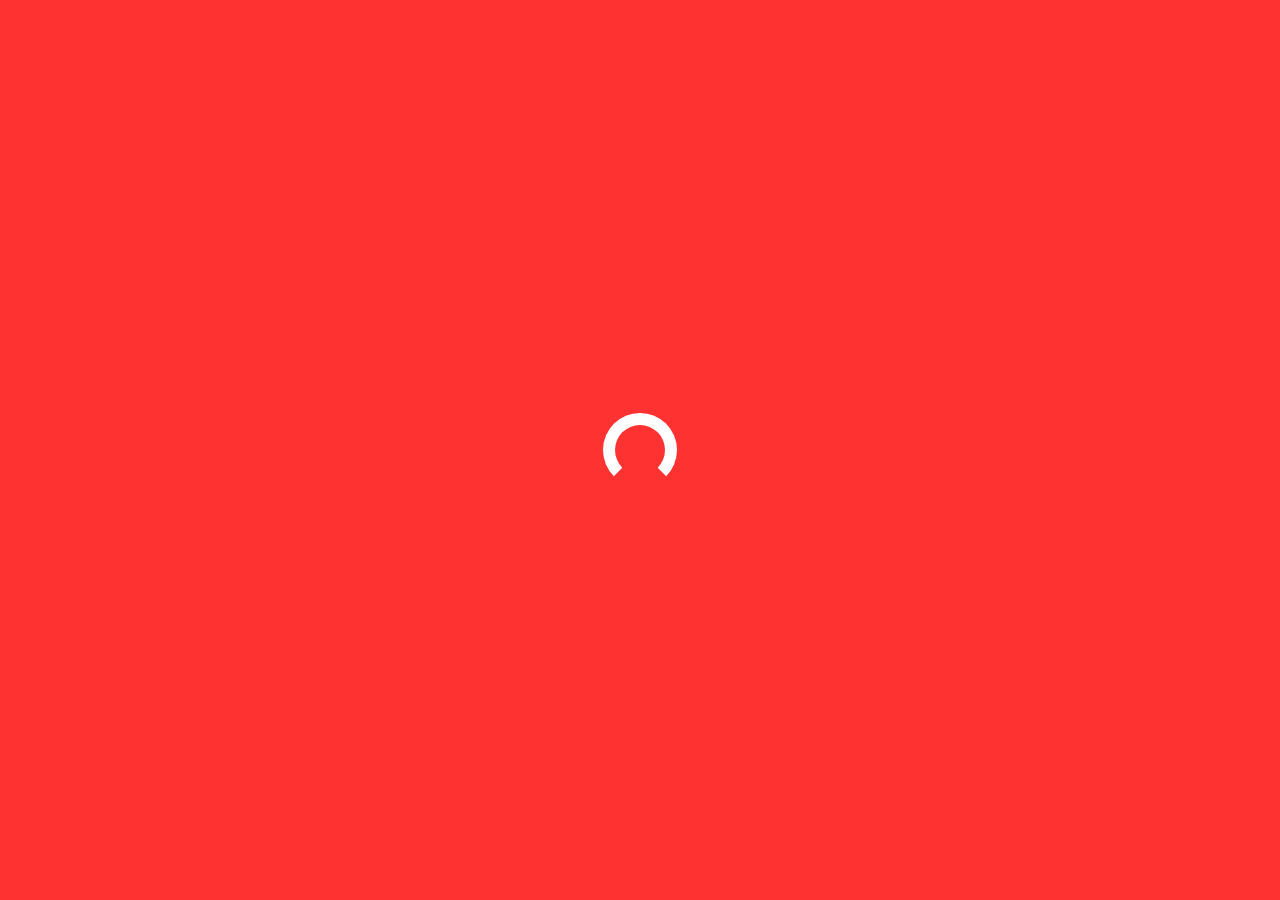
<file: modelo 6/index.html>
<!DOCTYPE html>
<html lang="en">
<head>
    <meta charset="UTF-8">
    <meta name="viewport" content="width=device-width, initial-scale=1.0">
    <meta http-equiv="X-UA-Compatible" content="ie=edge">
    <title>yourname.</title>
    <link rel="stylesheet" href="https://cdnjs.cloudflare.com/ajax/libs/animate.css/3.7.0/animate.min.css">
    <link href="https://fonts.googleapis.com/css?family=Comfortaa:700" rel="stylesheet">
    <script src="https://code.jquery.com/jquery-3.3.1.min.js" integrity="sha256-FgpCb/KJQlLNfOu91ta32o/NMZxltwRo8QtmkMRdAu8=" crossorigin="anonymous"></script>
    <link rel="stylesheet" href="https://use.fontawesome.com/releases/v5.7.1/css/all.css" integrity="sha384-fnmOCqbTlWIlj8LyTjo7mOUStjsKC4pOpQbqyi7RrhN7udi9RwhKkMHpvLbHG9Sr" crossorigin="anonymous">
    <link rel="stylesheet" href="index.css">
</head>
<body>
    <div id="loading">
        <div id="spinner"></div>
    </div>
    <div id="particles-js"></div>
    <div id="box">
        <div class="box1 onlywide animated bounceOutLeft" style="animation-delay:1.7s;"></div>
        <div class="box2 onlywide animated bounceOutLeft" style="animation-delay:1.8s;"></div>
        <div class="box2 onlywide animated bounceOutLeft" style="animation-delay:1.9s;"></div>
        <div class="box2 animated bounceOutRight" style="animation-delay:1.9s;"></div>
        <div class="box2 onlywide animated bounceOutRight" style="animation-delay:1.8s;"></div>
        <div class="box2 onlywide animated bounceOutRight" style="animation-delay:1.7s;"></div>
    </div>
    <a id="about" onclick="showabout()" class="animated fadeIn" style="animation-delay:2.2s;">about</a>
    <a id="work" onclick="showwork()" class="animated fadeIn" style="animation-delay:2.2s;">work</a>
    <a id="contact" onclick="showcontact()" class="animated fadeIn" style="animation-delay:2.2s;">contact</a>
    <div id="middle" class="animated slideInDown" style="animation-delay:2.0s;">
        <h1>yourname.</h1>
        <h2>Software Developer / Photographer / Human</h2>
        <div id="menu">
            <a onclick="showabout()">about</a>
            <a onclick="showwork()">work</a>
            <a onclick="showcontact()">contact</a>
        </div>
        <table>
                <tr>
                    <td class="animated zoomIn" style="animation-delay:2.2s;"><a class="social"><i class="fab fa-facebook"></i></a></td>
                    <td class="animated zoomIn" style="animation-delay:2.4s;"><a class="social"><i class="fab fa-twitter"></i></a></td>
                    <td class="animated zoomIn" style="animation-delay:2.6s;"><a class="social"><i class="fab fa-instagram"></i></a></td>
                    <td class="animated zoomIn" style="animation-delay:2.8s;"><a class="social"><i class="fab fa-dribbble"></i></a></td>
                </tr>
        </table>
    </div>
    <div id="work_container" class="container">
        <div onclick="closework()"><i class="fas fa-angle-right"></i></div>
        <h1>works.</h1>
        <section>
            <h2>work title</h2>
            <p>
                Lorem ipsum dolor sit amet, consectetur adipiscing elit, sed do eiusmod tempor incididunt ut labore et dolore magna aliqua. Ut enim ad minim veniam, quis nostrud exercitation ullamco laboris nisi ut aliquip ex ea commodo consequat. Duis aute irure dolor in reprehenderit in voluptate velit esse cillum dolore eu fugiat nulla pariatur. Excepteur sint occaecat cupidatat non proident, sunt in culpa qui officia deserunt mollit anim id est laborum.
            </p>
            <div id="used">
                <div><i class="fas fa-circle"></i>&nbsp;HTML5</div>
                <div><i class="fas fa-circle"></i>&nbsp;CSS3</div>
                <div><i class="fas fa-circle"></i>&nbsp;Javascript</div>
            </div>
            <button class="btn_one">button 1</button>
            <button class="btn_two">button 2</button>
        </section>
    </div>
    <div id="about_container" class="container">
            <div onclick="closeabout()"><i class="fas fa-angle-left"></i></div>
            <h1>about.</h1>
            <section>
                <h2>about me</h2>
                <p>
                    Lorem ipsum dolor sit amet, consectetur adipiscing elit, sed do eiusmod tempor incididunt ut labore et dolore magna aliqua. Ut enim ad minim veniam, quis nostrud exercitation ullamco laboris nisi ut aliquip ex ea commodo consequat. Duis aute irure dolor in reprehenderit in voluptate velit esse cillum dolore eu fugiat nulla pariatur. Excepteur sint occaecat cupidatat non proident, sunt in culpa qui officia deserunt mollit anim id est laborum.
                </p>
                <p>
                    Lorem ipsum dolor sit amet, consectetur adipiscing elit, sed do eiusmod tempor incididunt ut labore et dolore magna aliqua. Ut enim ad minim veniam, quis nostrud exercitation ullamco laboris nisi ut aliquip ex ea commodo consequat. Duis aute irure dolor in reprehenderit in voluptate velit esse cillum dolore eu fugiat nulla pariatur. Excepteur sint occaecat cupidatat non proident, sunt in culpa qui officia deserunt mollit anim id est laborum.Lorem ipsum dolor sit amet, consectetur adipiscing elit, sed do eiusmod tempor incididunt ut labore et dolore magna aliqua. Ut enim ad minim veniam, quis nostrud exercitation ullamco laboris nisi ut aliquip ex ea commodo consequat.
                </p>
            </section>
            <section>
                <h2>skills</h2>
                <p>
                    i do eveything ;)
                </p>
            </section>
        </div>
          <div id="contact_container" class="container">
            <div onclick="closecontact()"><i class="fas fa-angle-down"></i></div>
            <h1>contact.</h1>
            <section>
                <h2>contact me</h2>
                <p>
                    <form>
                        <input type="text" placeholder="name" required>
                        <input type="email" placeholder="email" required><br>
                        <textarea placeholder="your message" required rows="5"></textarea><br>
                        <button class="btn_one">send</button>
                    </form> 
                </p>
            </section>
        </div>
        <div id="footer">
            made on earth by a human <br> <a href="https://imfunniee.github.io">imfunniee</a>
        </div>
    <script src="index.js" type="text/javascript"></script>
    <script src="particles.js"></script>
    <script src="app.js"></script>
</body>
</html>
</file>
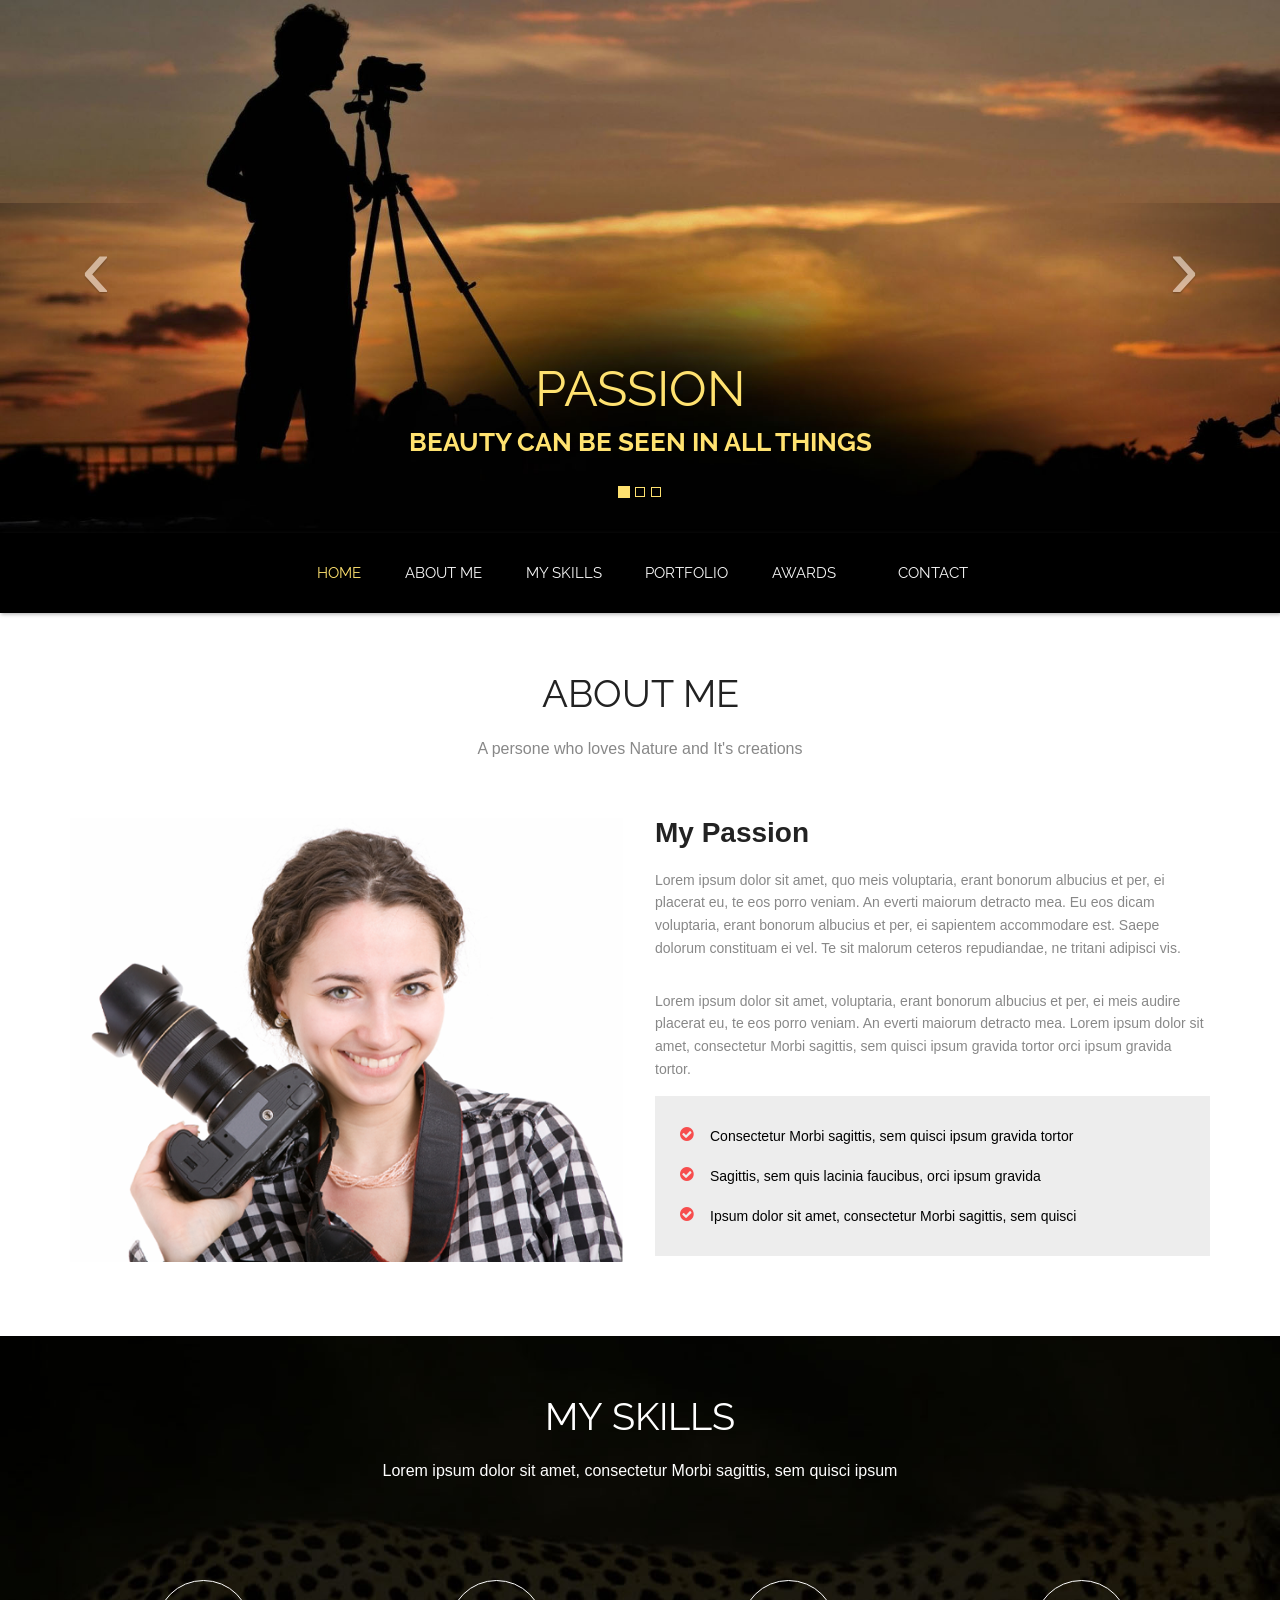
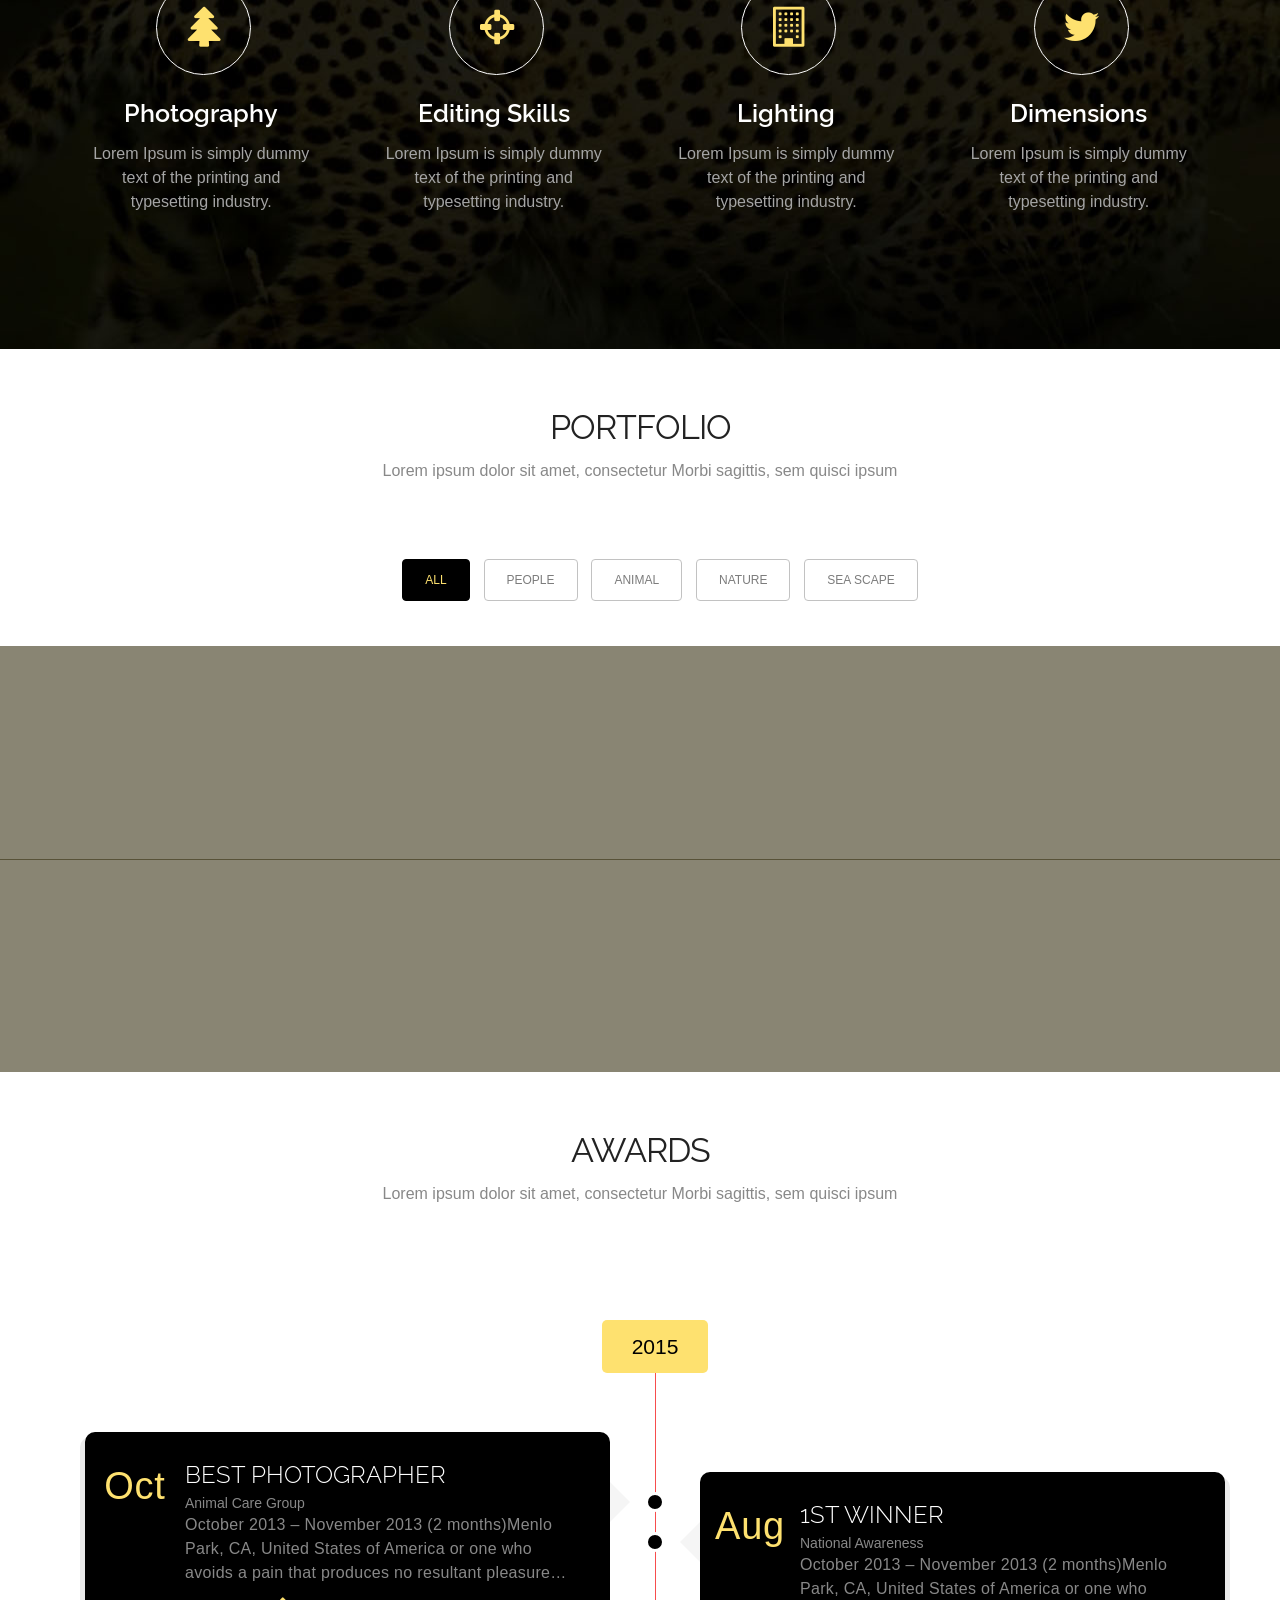
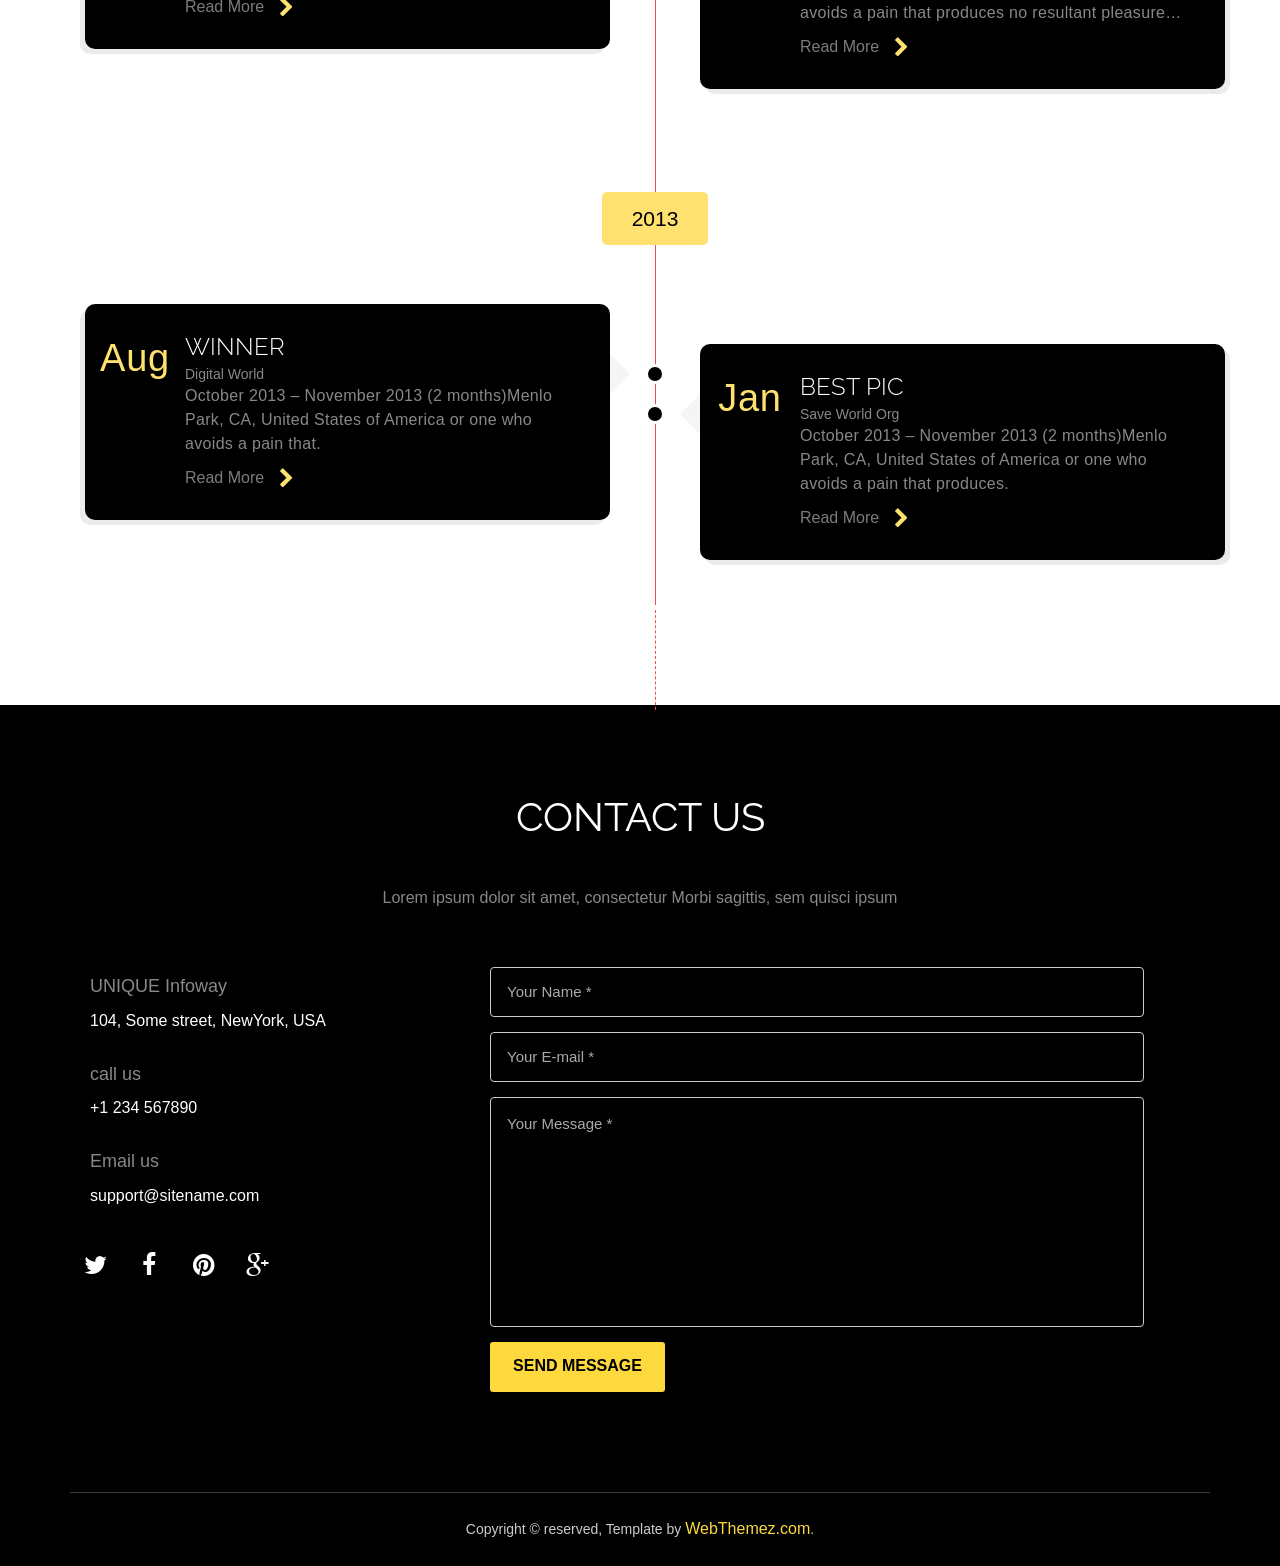
<file: modelo 8/index.html>
<!doctype html>
<html>
<head>
<meta charset="utf-8">
<meta name="viewport" content="width=device-width, maximum-scale=1">
<title>Amaze Photography Bootstrap HTML5 Template | Webthemez</title>
<link rel="icon" href="favicon.png" type="image/png">
<link href="css/bootstrap.min.css" rel="stylesheet" type="text/css">
<link rel="stylesheet" href="js/fancybox/jquery.fancybox.css" type="text/css" media="screen" />
<link href="css/style.css" rel="stylesheet" type="text/css"> 
<link href="css/font-awesome.css" rel="stylesheet" type="text/css"> 
<link href="css/animate.css" rel="stylesheet" type="text/css">
 
<!--[if lt IE 9]>
    <script src="js/respond-1.1.0.min.js"></script>
    <script src="js/html5shiv.js"></script>
    <script src="js/html5element.js"></script>
<![endif]-->
 
</head>
<body>
 <div id="carousel" class="carousel slide carousel-fade" data-ride="carousel">
    <ol class="carousel-indicators">
        <li data-target="#carousel" data-slide-to="0" class="active"></li>
        <li data-target="#carousel" data-slide-to="1"></li>
        <li data-target="#carousel" data-slide-to="2"></li>
    </ol>
    <!-- Carousel items -->
    <div class="carousel-inner">
        <div class="active item">
		<div class="caption zoomIn wow animated"> 		 
              <h2>PASSION <br/><strong>Beauty can be seen in all things</strong></h2>
              </div>
			  
		<img class="" src="img/slide1.jpg" alt=""></div>
        <div class="item">
		<div class="caption zoomIn wow animated"> 		 			 
              <h2>HOBBY<br/><strong>Best Dreams Happen</strong></h2>
              </div>
			  <img class="" src="img/slide2.jpg" alt=""></div>
        <div class="item">
		<div class="caption zoomIn wow animated"> 		 			
              <h2>MY WORLD<br/><strong>Take it before its too late</strong></h2>
             </div><img class="" src="img/slide3.jpg" alt=""></div>
    </div>
    <!-- Carousel nav -->
    <a class="carousel-control left" href="#carousel" data-slide="prev">&lsaquo;</a>
    <a class="carousel-control right" href="#carousel" data-slide="next">&rsaquo;</a>
</div>

<!--Header_section-->
<header id="header_wrapper">
  <div class="container">
    <div class="header_box">
      <!--<div class="logo"><a href="#">Resume</a></div>-->
	  <nav class="navbar navbar-inverse" role="navigation">
      <div class="navbar-header">
        <button type="button" id="nav-toggle" class="navbar-toggle" data-toggle="collapse" data-target="#main-nav"> <span class="sr-only">Toggle navigation</span> <span class="icon-bar"></span> <span class="icon-bar"></span> <span class="icon-bar"></span> </button>
        </div>
	    <div id="main-nav" class="collapse navbar-collapse navStyle">
			<ul class="nav navbar-nav" id="mainNav">
			  <li class="active"><a href="#carousel" class="scroll-link">Home</a></li>
			  <li><a href="#aboutUs" class="scroll-link">About Me</a></li>
			  <li><a href="#service" class="scroll-link">My Skills</a></li>
			  <li><a href="#Portfolio" class="scroll-link">Portfolio</a></li> 
			  <li><a href="#experience" class="scroll-link">Awards</a></li> 
			  <li><a href="#contact" class="scroll-link">Contact</a></li>
			</ul>
      </div>
	 </nav>
    </div>
  </div>
</header>
<!--Header_section--> 

<section id="aboutUs"><!--Aboutus-->
<div class="inner_wrapper about-us aboutUs-container fadeInLeft animated wow">
  <div class="container">
    <h2>About Me</h2>
	<h6>A persone who loves Nature and It's creations</h6>
    <div class="inner_section">
 <div class="row">
      <div class="col-md-6"> <img class="img-responsive" src="img/about1.png" align=""> </div>
      <div class="col-md-6">
        <h3>My Passion</h3>
        <p>Lorem ipsum dolor sit amet, quo meis voluptaria, erant bonorum albucius et per, ei placerat eu, te eos porro veniam. An everti maiorum detracto mea. Eu eos dicam voluptaria, erant bonorum albucius et per, ei sapientem accommodare est. Saepe dolorum constituam ei vel. Te sit malorum ceteros repudiandae, ne tritani adipisci vis.</p> 
         
        <p>Lorem ipsum dolor sit amet, voluptaria, erant bonorum albucius et per, ei meis audire placerat eu, te eos porro veniam. An everti maiorum detracto mea. Lorem ipsum dolor sit amet, consectetur Morbi sagittis, sem quisci ipsum gravida tortor orci ipsum gravida tortor. 
									</p>

									<ul class="about-us-list">
										<li class="points">Consectetur Morbi sagittis, sem quisci ipsum gravida tortor</li> 
                                        <li class="points">Sagittis, sem quis lacinia faucibus, orci ipsum gravida </li>
										<li class="points">Ipsum dolor sit amet, consectetur Morbi sagittis, sem quisci</li>
									</ul><!-- /.about-us-list -->
								 
      </div>
    </div>
	     </div>
  </div> 
  </div>
</section>
<!--Aboutus--> 


<!--Service-->
<section  id="service">
  <div class="container">
    <h2>My Skills</h2>
	<h6>Lorem ipsum dolor sit amet, consectetur Morbi sagittis, sem quisci ipsum</h6>
    <div class="service_wrapper">
      <div class="row">
        <div class="col-md-3">
		<div class="service_icon delay-03s animated wow  zoomIn"> <span><i class="fa fa-tree"></i></span> </div>
          <div class="service_block">
            
            <h3 class="animated fadeInUp wow">Photography</h3>
            <p class="animated fadeInDown wow">Lorem Ipsum is simply dummy text of the printing and typesetting industry. </p>
          </div>
        </div>
        <div class="col-md-3"> 
		<div class="service_icon icon2  delay-03s animated wow zoomIn"> <span><i class="fa fa-crosshairs"></i></span> </div> 
		<div class="service_block">
            <h3 class="animated fadeInUp wow">Editing Skills</h3>
            <p class="animated fadeInDown wow">Lorem Ipsum is simply dummy text of the printing and typesetting industry.  </p>
          </div>
        </div>
        <div class="col-md-3">
		<div class="service_icon icon3  delay-03s animated wow zoomIn"> <span><i class="fa fa-building-o "></i></span> </div>
          <div class="service_block">
            
            <h3 class="animated fadeInUp wow">Lighting</h3>
            <p class="animated fadeInDown wow">Lorem Ipsum is simply dummy text of the printing and typesetting industry.  </p>
          </div>
        </div>
		  <div class="col-md-3">
		<div class="service_icon icon3  delay-03s animated wow zoomIn"> <span><i class="fa fa-twitter"></i></span> </div>
          <div class="service_block">
            
            <h3 class="animated fadeInUp wow">Dimensions</h3>
            <p class="animated fadeInDown wow">Lorem Ipsum is simply dummy text of the printing and typesetting industry.  </p>
          </div>
        </div>
      </div> 
	 
    </div>
  </div>
</section>
<!--Service-->  

<!-- Portfolio -->
<section id="Portfolio" class="content"> 
  
  <!-- Container -->
  <div class="container portfolio_title"> 
    
    <!-- Title -->
    <div class="section-title">
      <h2>Portfolio</h2>
	<h6>Lorem ipsum dolor sit amet, consectetur Morbi sagittis, sem quisci ipsum</h6>
	  
    </div>
    <!--/Title --> 
    
  </div>
  <!-- Container -->
  
  <div class="portfolio-top"></div>
  
  <!-- Portfolio Filters -->
  <div class="portfolio"> 
    
    <div id="filters" class="sixteen columns">
      <ul class="clearfix">
        <li><a id="all" href="#" data-filter="*" class="active">
          <h5>All</h5>
          </a></li>
        <li><a class="" href="#" data-filter=".nature">
          <h5>People</h5>
          </a></li>
        <li><a class="" href="#" data-filter=".wildlife">
          <h5>Animal</h5>
          </a></li>
        <li><a class="" href="#" data-filter=".citylife">
          <h5>Nature</h5>
          </a></li>
        <li><a class="" href="#" data-filter=".animals">
          <h5>Sea Scape</h5>
          </a></li> 
      </ul>
    </div>
    <!--/Portfolio Filters --> 
    
    <!-- Portfolio Wrapper -->
    <div class="isotope fadeInLeft animated wow grid" style="position: relative; overflow: hidden; height: 480px;" id="portfolio_wrapper">  
      <!-- Portfolio Item -->
      <figure style="position: absolute; left: 0px; top: 0px; transform: translate3d(0px, 0px, 0px) scale3d(1, 1, 1); width: 337px; opacity: 1;" class="portfolio-item one-four   animals isotope-item effect-oscar">
	   
        <div class="portfolio_img"> 
		<img src="img/portfolio_pic1.jpg"  alt="Portfolio 1"> </div> 
			<figcaption>		
				<div>
				  <a href="img/portfolio_pic1.jpg" class="fancybox"> 
					<h2>Warm <span>Oscar</span></h2>
							<p>Oscar is a decent man. He used to clean porches with pleasure.</p>
				  </a>
				</div>
			</figcaption>
        </figure>
      <!--/Portfolio Item --> 
      
      <!-- Portfolio Item-->
      <figure style="position: absolute; left: 0px; top: 0px; transform: translate3d(337px, 0px, 0px) scale3d(1, 1, 1); width: 337px; opacity: 1;" class="portfolio-item one-four  wildlife isotope-item effect-oscar">
        <div class="portfolio_img"> <img src="img/portfolio_pic2.jpg" alt="Portfolio 1"> </div>
        	<figcaption>		
				<div>
				  <a href="img/portfolio_pic2.jpg" class="fancybox"> 
					<h2>Warm <span>Oscar</span></h2>
							<p>Oscar is a decent man. He used to clean porches with pleasure.</p>
				  </a>
				</div>
			</figcaption>
        </figure>
      <!--/Portfolio Item --> 
      
      <!-- Portfolio Item -->
      <figure style="position: absolute; left: 0px; top: 0px; transform: translate3d(674px, 0px, 0px) scale3d(1, 1, 1); width: 337px; opacity: 1;" class="portfolio-item one-four  wildlife  isotope-item effect-oscar">
        <div class="portfolio_img"> <img src="img/portfolio_pic3.jpg" alt="Portfolio 1"> </div>
       <figcaption>		
				<div>
				  <a href="img/portfolio_pic3.jpg" class="fancybox"> 
					<h2>Warm <span>Oscar</span></h2>
							<p>Oscar is a decent man. He used to clean porches with pleasure.</p>
				  </a>
				</div>
			</figcaption>
        </figure>
      <!--/Portfolio Item--> 
      
      <!-- Portfolio Item-->
      <figure style="position: absolute; left: 0px; top: 0px; transform: translate3d(1011px, 0px, 0px) scale3d(1, 1, 1); width: 337px; opacity: 1;" class="portfolio-item one-four  citylife  nature web isotope-item effect-oscar">
        <div class="portfolio_img"> <img src="img/portfolio_pic4.jpg" alt="Portfolio 1"> </div>
         <figcaption>		
				<div>
				  <a href="img/portfolio_pic4.jpg" class="fancybox"> 
					<h2>Warm <span>Oscar</span></h2>
							<p>Oscar is a decent man. He used to clean porches with pleasure.</p>
				  </a>
				</div>
			</figcaption>
      </figure>
      <!-- Portfolio Item --> 
      
      <!-- Portfolio Item -->
      <figure style="position: absolute; left: 0px; top: 0px; transform: translate3d(0px, 240px, 0px) scale3d(1, 1, 1); width: 337px; opacity: 1;" class="portfolio-item one-four  wildlife isotope-item effect-oscar">
        <div class="portfolio_img"> <img src="img/portfolio_pic5.jpg" alt="Portfolio 1"> </div>
       <figcaption>		
				<div>
				  <a href="img/portfolio_pic5.jpg" class="fancybox"> 
					<h2>Warm <span>Oscar</span></h2>
							<p>Oscar is a decent man. He used to clean porches with pleasure.</p>
				  </a>
				</div>
			</figcaption>
      </figure>
      <!--/Portfolio Item --> 
      
      <!-- Portfolio Item -->
      <figure style="position: absolute; left: 0px; top: 0px; transform: translate3d(337px, 240px, 0px) scale3d(1, 1, 1); width: 337px; opacity: 1;" class="portfolio-item one-four  web isotope-item effect-oscar">
        <div class="portfolio_img"> <img src="img/portfolio_pic6.jpg" alt="Portfolio 1"> </div>
       <figcaption>		
				<div>
				  <a href="img/portfolio_pic6.jpg" class="fancybox"> 
					<h2>Warm <span>Oscar</span></h2>
							<p>Oscar is a decent man. He used to clean porches with pleasure.</p>
				  </a>
				</div>
			</figcaption>
      </figure>
      <!--/Portfolio Item --> 
      
      <!-- Portfolio Item  -->
      <figure style="position: absolute; left: 0px; top: 0px; transform: translate3d(674px, 240px, 0px) scale3d(1, 1, 1); width: 337px; opacity: 1;" class="portfolio-item one-four  wildlife web isotope-item effect-oscar">
        <div class="portfolio_img"> <img src="img/portfolio_pic7.jpg" alt="Portfolio 1"> </div>       
       <figcaption>		
				<div>
				  <a href="img/portfolio_pic7.jpg" class="fancybox"> 
					<h2>Warm <span>Oscar</span></h2>
							<p>Oscar is a decent man. He used to clean porches with pleasure.</p>
				  </a>
				</div>
			</figcaption>
       </figure>
      <!--/Portfolio Item --> 
      
      <!-- Portfolio Item -->
      <figure style="position: absolute; left: 0px; top: 0px; transform: translate3d(1011px, 240px, 0px) scale3d(1, 1, 1); width: 337px; opacity: 1;" class="portfolio-item one-four   citylife isotope-item effect-oscar">
        <div class="portfolio_img"> <img src="img/portfolio_pic8.jpg" alt="Portfolio 1"> </div>       
      <figcaption>		
				<div>
				  <a href="img/portfolio_pic8.jpg" class="fancybox"> 
					<h2>Warm <span>Oscar</span></h2>
							<p>Oscar is a decent man. He used to clean porches with pleasure.</p>
				  </a>
				</div>
			</figcaption>
        </figure>
      <!--/Portfolio Item --> 
      
    </div>
    <!--/Portfolio Wrapper --> 
    
  </div>
  <!--/Portfolio Filters -->
  
  <div class="portfolio_btm"></div>
  
  
  <div id="project_container">
    <div class="clear"></div>
    <div id="project_data"></div>
  </div>
 
  
</section>
<!--/Portfolio --> 
<section id="experience">
<div class="container">
    <section id="news" class="white-bg padding-top-bottom">
	 <div class="section-title">
      <h2>Awards</h2>
	<h6>Lorem ipsum dolor sit amet, consectetur Morbi sagittis, sem quisci ipsum</h6>
	  
    </div>
    	<div class="container">
			<div class="timeline">
				<div class="date-title">
					<span>2015</span>
				</div>
				<div class="row">
					<div class="col-sm-6 news-item">
						<div class="news-content">
							<div class="date">
								<p>Oct</p> 
							</div>
							<h2 class="news-title">Best Photographer</h2> 
							<span>Animal Care Group</span>
							<p>October 2013 – November 2013 (2 months)Menlo Park, CA, United States of America or one who avoids a pain that produces no resultant pleasure…</p>
							<a class="read-more" href="#">Read More</a>
						</div>
					</div>
					
					<div class="col-sm-6 news-item right">
						<div class="news-content">
							<div class="date">
								<p>Aug</p> 
							</div>
							<h2 class="news-title">1st Winner</h2> 
							<span>National Awareness</span>
							<p>October 2013 – November 2013 (2 months)Menlo Park, CA, United States of America or one who avoids a pain that produces no resultant pleasure…</p>
							<a class="read-more" href="#">Read More</a>
						</div>
					</div>
				</div>
				 
				
				<div class="date-title">
					<span>2013</span>
				</div>
				<div class="row">	
					<div class="col-sm-6 news-item">
						<div class="news-content">
							<div class="date">
								<p>Aug</p> 
							</div>
							<h2 class="news-title">Winner</h2> 
							<span>Digital World</span>
							<p>October 2013 – November 2013 (2 months)Menlo Park, CA, United States of America or one who avoids a pain that.</p>
							<a class="read-more" href="#">Read More</a>
						</div>
					</div>
					
					<div class="col-sm-6 news-item right">
						<div class="news-content">
							<div class="date">
								<p>Jan</p> 
							</div>
							<h2 class="news-title">Best Pic</h2> 
							<span>Save World Org</span>
							<p>October 2013 – November 2013 (2 months)Menlo Park, CA, United States of America or one who avoids a pain that produces.</p>
							<a class="read-more" href="#">Read More</a>
						</div>
					</div>
				</div>
			</div>
		</div>
	</section>
</div>				                                                      
</section> 
<!--Footer-->
<footer class="footer_wrapper" id="contact">
  <div class="container">
    <section class="page_section contact" id="contact">
      <div class="contact_section">
        <h2>Contact Us</h2>
	<h6>Lorem ipsum dolor sit amet, consectetur Morbi sagittis, sem quisci ipsum</h6>
     
      </div>
      <div class="row">
        <div class="col-lg-4 wow fadeInLeft">	
		 <div class="contact_info">
                            <div class="detail">
                                <h4>UNIQUE Infoway</h4>
                                <p>104, Some street, NewYork, USA</p>
                            </div>
                            <div class="detail">
                                <h4>call us</h4>
                                <p>+1 234 567890</p>
                            </div>
                            <div class="detail">
                                <h4>Email us</h4>
                                <p>support@sitename.com</p>
                            </div> 
                        </div>
       		  
			  
          
          <ul class="social_links">
            <li class="twitter animated bounceIn wow delay-02s"><a href="javascript:void(0)"><i class="fa fa-twitter"></i></a></li>
            <li class="facebook animated bounceIn wow delay-03s"><a href="javascript:void(0)"><i class="fa fa-facebook"></i></a></li>
            <li class="pinterest animated bounceIn wow delay-04s"><a href="javascript:void(0)"><i class="fa fa-pinterest"></i></a></li>
            <li class="gplus animated bounceIn wow delay-05s"><a href="javascript:void(0)"><i class="fa fa-google-plus"></i></a></li> 
          </ul>
        </div>
        <div class="col-lg-8 wow fadeInLeft delay-06s">
          <div class="form">
            <input class="input-text" type="text" name="" value="Your Name *" onFocus="if(this.value==this.defaultValue)this.value='';" onBlur="if(this.value=='')this.value=this.defaultValue;">
            <input class="input-text" type="text" name="" value="Your E-mail *" onFocus="if(this.value==this.defaultValue)this.value='';" onBlur="if(this.value=='')this.value=this.defaultValue;">
            <textarea class="input-text text-area" cols="0" rows="0" onFocus="if(this.value==this.defaultValue)this.value='';" onBlur="if(this.value=='')this.value=this.defaultValue;">Your Message *</textarea>
            <input class="input-btn" type="submit" value="send message">
          </div>
        </div>
      </div>
    </section>
  </div>
  <div class="container">
    <div class="footer_bottom"><span>Copyright © reserved,    Template by <a href="http://webthemez.com">WebThemez.com</a>. </span> </div>
  </div>
</footer>

<script type="text/javascript" src="js/jquery-1.11.0.min.js"></script>
<script type="text/javascript" src="js/bootstrap.min.js"></script>
<script type="text/javascript" src="js/jquery-scrolltofixed.js"></script>
<script type="text/javascript" src="js/jquery.nav.js"></script> 
<script type="text/javascript" src="js/jquery.easing.1.3.js"></script>
<script type="text/javascript" src="js/jquery.isotope.js"></script>
<script src="js/fancybox/jquery.fancybox.pack.js" type="text/javascript"></script> 
<script type="text/javascript" src="js/wow.js"></script> 
<script type="text/javascript" src="js/custom.js"></script>

</body>
</html>
</file>
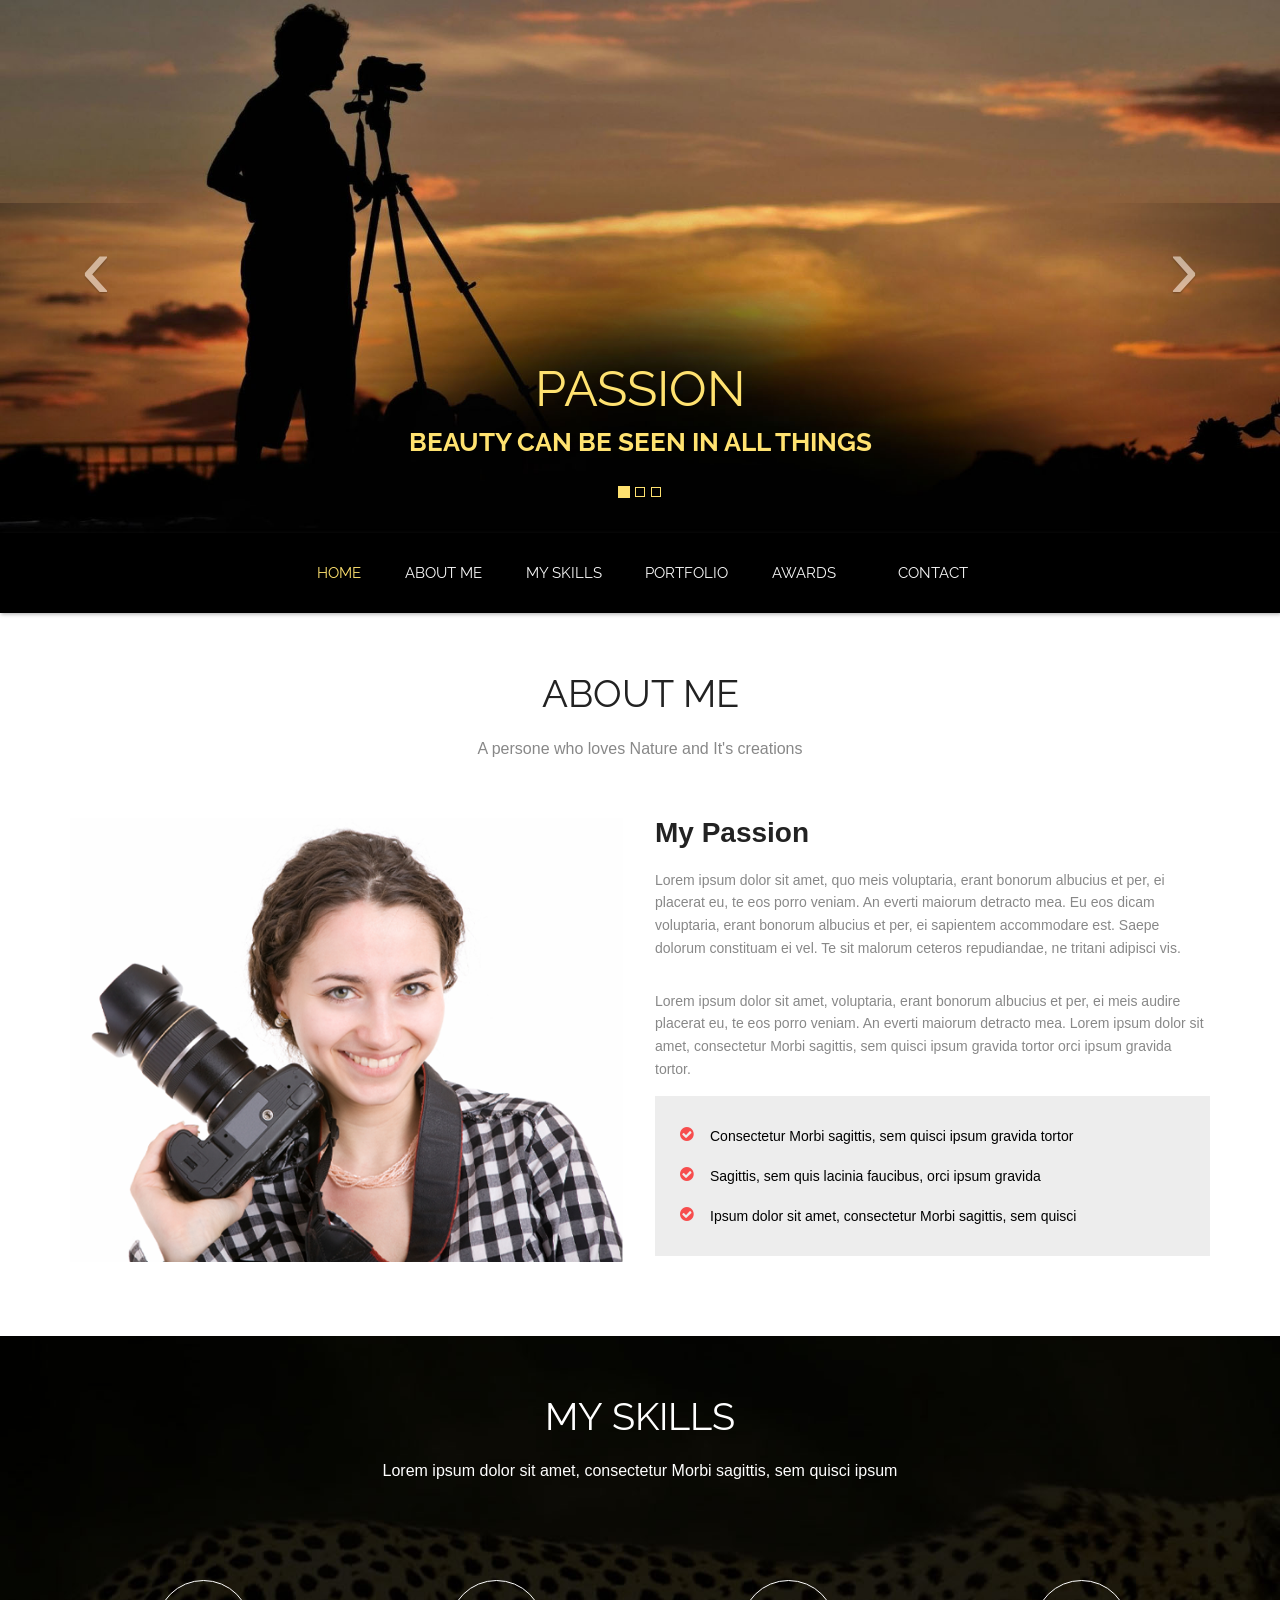
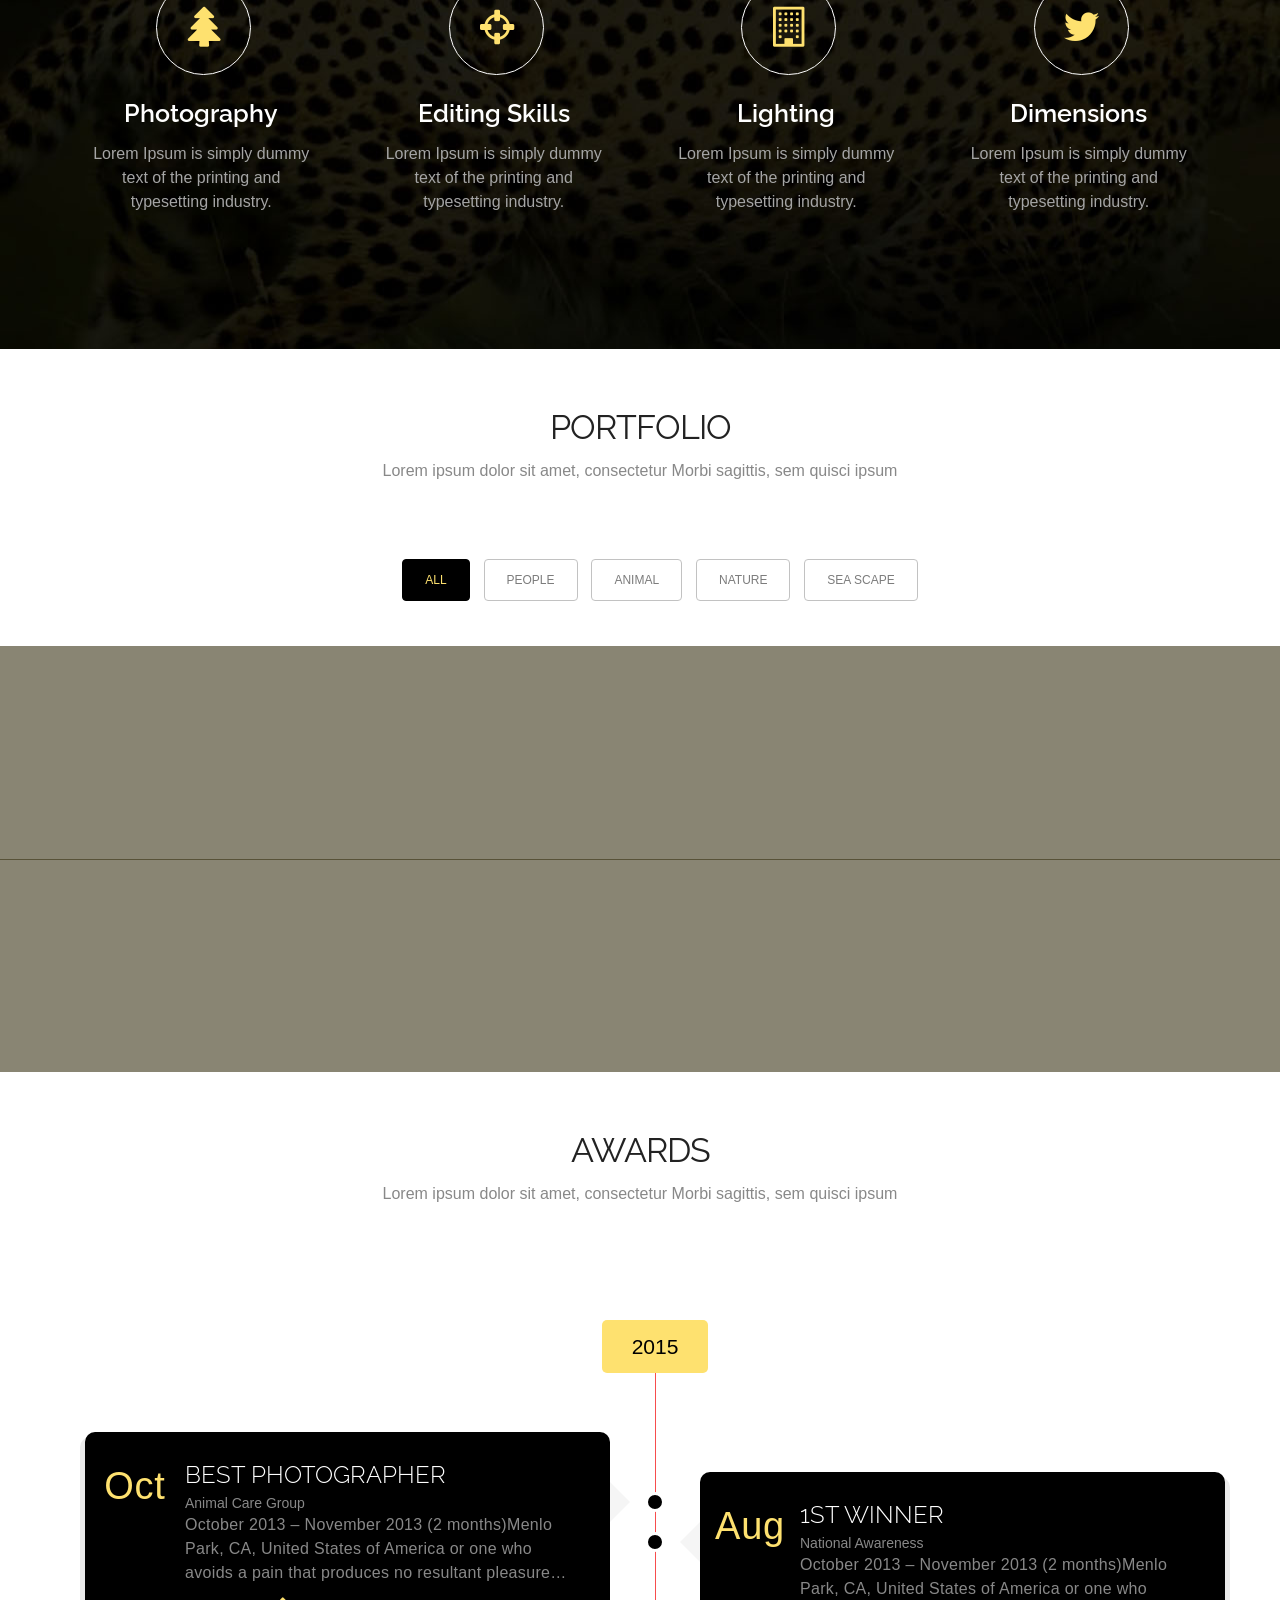
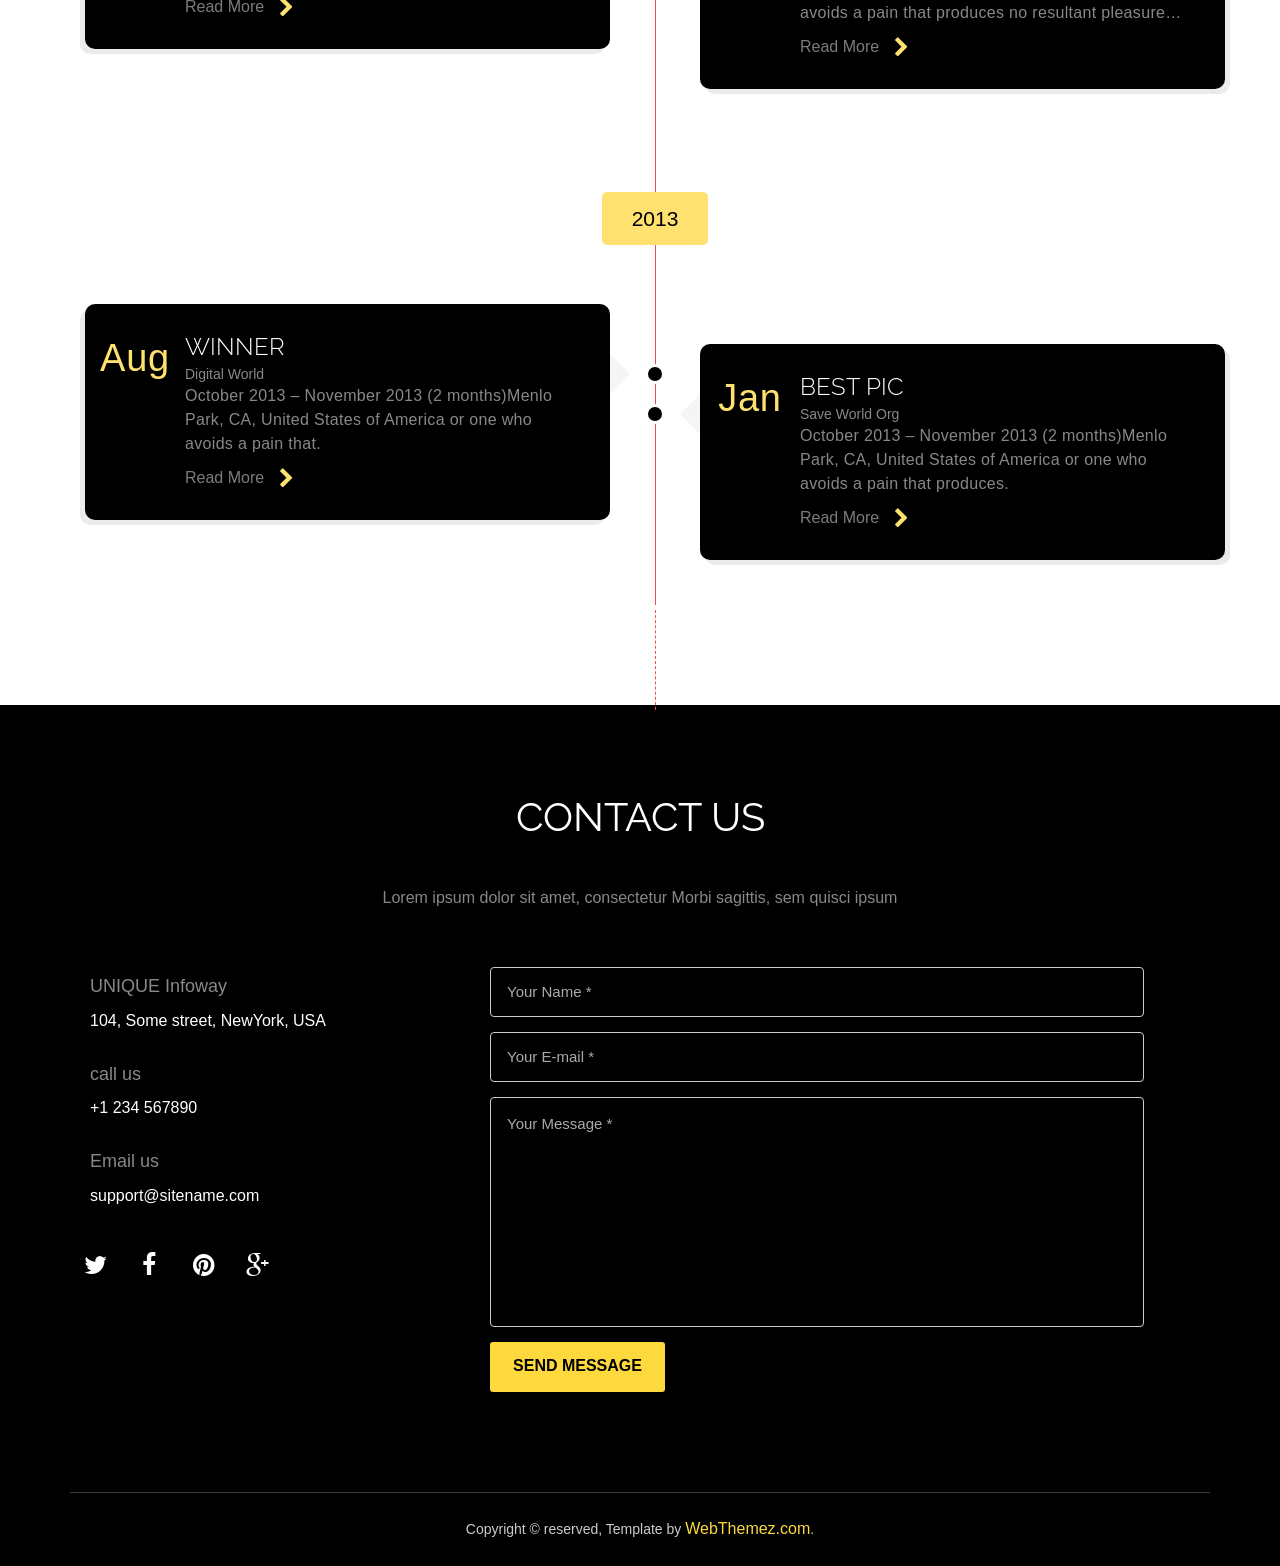
<file: website-viagem-master 2ºano tec/modelo 8/index.html>
<!doctype html>
<html>
<head>
<meta charset="utf-8">
<meta name="viewport" content="width=device-width, maximum-scale=1">
<title>Amaze Photography Bootstrap HTML5 Template | Webthemez</title>
<link rel="icon" href="favicon.png" type="image/png">
<link href="css/bootstrap.min.css" rel="stylesheet" type="text/css">
<link rel="stylesheet" href="js/fancybox/jquery.fancybox.css" type="text/css" media="screen" />
<link href="css/style.css" rel="stylesheet" type="text/css"> 
<link href="css/font-awesome.css" rel="stylesheet" type="text/css"> 
<link href="css/animate.css" rel="stylesheet" type="text/css">
 
<!--[if lt IE 9]>
    <script src="js/respond-1.1.0.min.js"></script>
    <script src="js/html5shiv.js"></script>
    <script src="js/html5element.js"></script>
<![endif]-->
 
</head>
<body>
 <div id="carousel" class="carousel slide carousel-fade" data-ride="carousel">
    <ol class="carousel-indicators">
        <li data-target="#carousel" data-slide-to="0" class="active"></li>
        <li data-target="#carousel" data-slide-to="1"></li>
        <li data-target="#carousel" data-slide-to="2"></li>
    </ol>
    <!-- Carousel items -->
    <div class="carousel-inner">
        <div class="active item">
		<div class="caption zoomIn wow animated"> 		 
              <h2>PASSION <br/><strong>Beauty can be seen in all things</strong></h2>
              </div>
			  
		<img class="" src="img/slide1.jpg" alt=""></div>
        <div class="item">
		<div class="caption zoomIn wow animated"> 		 			 
              <h2>HOBBY<br/><strong>Best Dreams Happen</strong></h2>
              </div>
			  <img class="" src="img/slide2.jpg" alt=""></div>
        <div class="item">
		<div class="caption zoomIn wow animated"> 		 			
              <h2>MY WORLD<br/><strong>Take it before its too late</strong></h2>
             </div><img class="" src="img/slide3.jpg" alt=""></div>
    </div>
    <!-- Carousel nav -->
    <a class="carousel-control left" href="#carousel" data-slide="prev">&lsaquo;</a>
    <a class="carousel-control right" href="#carousel" data-slide="next">&rsaquo;</a>
</div>

<!--Header_section-->
<header id="header_wrapper">
  <div class="container">
    <div class="header_box">
      <!--<div class="logo"><a href="#">Resume</a></div>-->
	  <nav class="navbar navbar-inverse" role="navigation">
      <div class="navbar-header">
        <button type="button" id="nav-toggle" class="navbar-toggle" data-toggle="collapse" data-target="#main-nav"> <span class="sr-only">Toggle navigation</span> <span class="icon-bar"></span> <span class="icon-bar"></span> <span class="icon-bar"></span> </button>
        </div>
	    <div id="main-nav" class="collapse navbar-collapse navStyle">
			<ul class="nav navbar-nav" id="mainNav">
			  <li class="active"><a href="#carousel" class="scroll-link">Home</a></li>
			  <li><a href="#aboutUs" class="scroll-link">About Me</a></li>
			  <li><a href="#service" class="scroll-link">My Skills</a></li>
			  <li><a href="#Portfolio" class="scroll-link">Portfolio</a></li> 
			  <li><a href="#experience" class="scroll-link">Awards</a></li> 
			  <li><a href="#contact" class="scroll-link">Contact</a></li>
			</ul>
      </div>
	 </nav>
    </div>
  </div>
</header>
<!--Header_section--> 

<section id="aboutUs"><!--Aboutus-->
<div class="inner_wrapper about-us aboutUs-container fadeInLeft animated wow">
  <div class="container">
    <h2>About Me</h2>
	<h6>A persone who loves Nature and It's creations</h6>
    <div class="inner_section">
 <div class="row">
      <div class="col-md-6"> <img class="img-responsive" src="img/about1.png" align=""> </div>
      <div class="col-md-6">
        <h3>My Passion</h3>
        <p>Lorem ipsum dolor sit amet, quo meis voluptaria, erant bonorum albucius et per, ei placerat eu, te eos porro veniam. An everti maiorum detracto mea. Eu eos dicam voluptaria, erant bonorum albucius et per, ei sapientem accommodare est. Saepe dolorum constituam ei vel. Te sit malorum ceteros repudiandae, ne tritani adipisci vis.</p> 
         
        <p>Lorem ipsum dolor sit amet, voluptaria, erant bonorum albucius et per, ei meis audire placerat eu, te eos porro veniam. An everti maiorum detracto mea. Lorem ipsum dolor sit amet, consectetur Morbi sagittis, sem quisci ipsum gravida tortor orci ipsum gravida tortor. 
									</p>

									<ul class="about-us-list">
										<li class="points">Consectetur Morbi sagittis, sem quisci ipsum gravida tortor</li> 
                                        <li class="points">Sagittis, sem quis lacinia faucibus, orci ipsum gravida </li>
										<li class="points">Ipsum dolor sit amet, consectetur Morbi sagittis, sem quisci</li>
									</ul><!-- /.about-us-list -->
								 
      </div>
    </div>
	     </div>
  </div> 
  </div>
</section>
<!--Aboutus--> 


<!--Service-->
<section  id="service">
  <div class="container">
    <h2>My Skills</h2>
	<h6>Lorem ipsum dolor sit amet, consectetur Morbi sagittis, sem quisci ipsum</h6>
    <div class="service_wrapper">
      <div class="row">
        <div class="col-md-3">
		<div class="service_icon delay-03s animated wow  zoomIn"> <span><i class="fa fa-tree"></i></span> </div>
          <div class="service_block">
            
            <h3 class="animated fadeInUp wow">Photography</h3>
            <p class="animated fadeInDown wow">Lorem Ipsum is simply dummy text of the printing and typesetting industry. </p>
          </div>
        </div>
        <div class="col-md-3"> 
		<div class="service_icon icon2  delay-03s animated wow zoomIn"> <span><i class="fa fa-crosshairs"></i></span> </div> 
		<div class="service_block">
            <h3 class="animated fadeInUp wow">Editing Skills</h3>
            <p class="animated fadeInDown wow">Lorem Ipsum is simply dummy text of the printing and typesetting industry.  </p>
          </div>
        </div>
        <div class="col-md-3">
		<div class="service_icon icon3  delay-03s animated wow zoomIn"> <span><i class="fa fa-building-o "></i></span> </div>
          <div class="service_block">
            
            <h3 class="animated fadeInUp wow">Lighting</h3>
            <p class="animated fadeInDown wow">Lorem Ipsum is simply dummy text of the printing and typesetting industry.  </p>
          </div>
        </div>
		  <div class="col-md-3">
		<div class="service_icon icon3  delay-03s animated wow zoomIn"> <span><i class="fa fa-twitter"></i></span> </div>
          <div class="service_block">
            
            <h3 class="animated fadeInUp wow">Dimensions</h3>
            <p class="animated fadeInDown wow">Lorem Ipsum is simply dummy text of the printing and typesetting industry.  </p>
          </div>
        </div>
      </div> 
	 
    </div>
  </div>
</section>
<!--Service-->  

<!-- Portfolio -->
<section id="Portfolio" class="content"> 
  
  <!-- Container -->
  <div class="container portfolio_title"> 
    
    <!-- Title -->
    <div class="section-title">
      <h2>Portfolio</h2>
	<h6>Lorem ipsum dolor sit amet, consectetur Morbi sagittis, sem quisci ipsum</h6>
	  
    </div>
    <!--/Title --> 
    
  </div>
  <!-- Container -->
  
  <div class="portfolio-top"></div>
  
  <!-- Portfolio Filters -->
  <div class="portfolio"> 
    
    <div id="filters" class="sixteen columns">
      <ul class="clearfix">
        <li><a id="all" href="#" data-filter="*" class="active">
          <h5>All</h5>
          </a></li>
        <li><a class="" href="#" data-filter=".nature">
          <h5>People</h5>
          </a></li>
        <li><a class="" href="#" data-filter=".wildlife">
          <h5>Animal</h5>
          </a></li>
        <li><a class="" href="#" data-filter=".citylife">
          <h5>Nature</h5>
          </a></li>
        <li><a class="" href="#" data-filter=".animals">
          <h5>Sea Scape</h5>
          </a></li> 
      </ul>
    </div>
    <!--/Portfolio Filters --> 
    
    <!-- Portfolio Wrapper -->
    <div class="isotope fadeInLeft animated wow grid" style="position: relative; overflow: hidden; height: 480px;" id="portfolio_wrapper">  
      <!-- Portfolio Item -->
      <figure style="position: absolute; left: 0px; top: 0px; transform: translate3d(0px, 0px, 0px) scale3d(1, 1, 1); width: 337px; opacity: 1;" class="portfolio-item one-four   animals isotope-item effect-oscar">
	   
        <div class="portfolio_img"> 
		<img src="img/portfolio_pic1.jpg"  alt="Portfolio 1"> </div> 
			<figcaption>		
				<div>
				  <a href="img/portfolio_pic1.jpg" class="fancybox"> 
					<h2>Warm <span>Oscar</span></h2>
							<p>Oscar is a decent man. He used to clean porches with pleasure.</p>
				  </a>
				</div>
			</figcaption>
        </figure>
      <!--/Portfolio Item --> 
      
      <!-- Portfolio Item-->
      <figure style="position: absolute; left: 0px; top: 0px; transform: translate3d(337px, 0px, 0px) scale3d(1, 1, 1); width: 337px; opacity: 1;" class="portfolio-item one-four  wildlife isotope-item effect-oscar">
        <div class="portfolio_img"> <img src="img/portfolio_pic2.jpg" alt="Portfolio 1"> </div>
        	<figcaption>		
				<div>
				  <a href="img/portfolio_pic2.jpg" class="fancybox"> 
					<h2>Warm <span>Oscar</span></h2>
							<p>Oscar is a decent man. He used to clean porches with pleasure.</p>
				  </a>
				</div>
			</figcaption>
        </figure>
      <!--/Portfolio Item --> 
      
      <!-- Portfolio Item -->
      <figure style="position: absolute; left: 0px; top: 0px; transform: translate3d(674px, 0px, 0px) scale3d(1, 1, 1); width: 337px; opacity: 1;" class="portfolio-item one-four  wildlife  isotope-item effect-oscar">
        <div class="portfolio_img"> <img src="img/portfolio_pic3.jpg" alt="Portfolio 1"> </div>
       <figcaption>		
				<div>
				  <a href="img/portfolio_pic3.jpg" class="fancybox"> 
					<h2>Warm <span>Oscar</span></h2>
							<p>Oscar is a decent man. He used to clean porches with pleasure.</p>
				  </a>
				</div>
			</figcaption>
        </figure>
      <!--/Portfolio Item--> 
      
      <!-- Portfolio Item-->
      <figure style="position: absolute; left: 0px; top: 0px; transform: translate3d(1011px, 0px, 0px) scale3d(1, 1, 1); width: 337px; opacity: 1;" class="portfolio-item one-four  citylife  nature web isotope-item effect-oscar">
        <div class="portfolio_img"> <img src="img/portfolio_pic4.jpg" alt="Portfolio 1"> </div>
         <figcaption>		
				<div>
				  <a href="img/portfolio_pic4.jpg" class="fancybox"> 
					<h2>Warm <span>Oscar</span></h2>
							<p>Oscar is a decent man. He used to clean porches with pleasure.</p>
				  </a>
				</div>
			</figcaption>
      </figure>
      <!-- Portfolio Item --> 
      
      <!-- Portfolio Item -->
      <figure style="position: absolute; left: 0px; top: 0px; transform: translate3d(0px, 240px, 0px) scale3d(1, 1, 1); width: 337px; opacity: 1;" class="portfolio-item one-four  wildlife isotope-item effect-oscar">
        <div class="portfolio_img"> <img src="img/portfolio_pic5.jpg" alt="Portfolio 1"> </div>
       <figcaption>		
				<div>
				  <a href="img/portfolio_pic5.jpg" class="fancybox"> 
					<h2>Warm <span>Oscar</span></h2>
							<p>Oscar is a decent man. He used to clean porches with pleasure.</p>
				  </a>
				</div>
			</figcaption>
      </figure>
      <!--/Portfolio Item --> 
      
      <!-- Portfolio Item -->
      <figure style="position: absolute; left: 0px; top: 0px; transform: translate3d(337px, 240px, 0px) scale3d(1, 1, 1); width: 337px; opacity: 1;" class="portfolio-item one-four  web isotope-item effect-oscar">
        <div class="portfolio_img"> <img src="img/portfolio_pic6.jpg" alt="Portfolio 1"> </div>
       <figcaption>		
				<div>
				  <a href="img/portfolio_pic6.jpg" class="fancybox"> 
					<h2>Warm <span>Oscar</span></h2>
							<p>Oscar is a decent man. He used to clean porches with pleasure.</p>
				  </a>
				</div>
			</figcaption>
      </figure>
      <!--/Portfolio Item --> 
      
      <!-- Portfolio Item  -->
      <figure style="position: absolute; left: 0px; top: 0px; transform: translate3d(674px, 240px, 0px) scale3d(1, 1, 1); width: 337px; opacity: 1;" class="portfolio-item one-four  wildlife web isotope-item effect-oscar">
        <div class="portfolio_img"> <img src="img/portfolio_pic7.jpg" alt="Portfolio 1"> </div>       
       <figcaption>		
				<div>
				  <a href="img/portfolio_pic7.jpg" class="fancybox"> 
					<h2>Warm <span>Oscar</span></h2>
							<p>Oscar is a decent man. He used to clean porches with pleasure.</p>
				  </a>
				</div>
			</figcaption>
       </figure>
      <!--/Portfolio Item --> 
      
      <!-- Portfolio Item -->
      <figure style="position: absolute; left: 0px; top: 0px; transform: translate3d(1011px, 240px, 0px) scale3d(1, 1, 1); width: 337px; opacity: 1;" class="portfolio-item one-four   citylife isotope-item effect-oscar">
        <div class="portfolio_img"> <img src="img/portfolio_pic8.jpg" alt="Portfolio 1"> </div>       
      <figcaption>		
				<div>
				  <a href="img/portfolio_pic8.jpg" class="fancybox"> 
					<h2>Warm <span>Oscar</span></h2>
							<p>Oscar is a decent man. He used to clean porches with pleasure.</p>
				  </a>
				</div>
			</figcaption>
        </figure>
      <!--/Portfolio Item --> 
      
    </div>
    <!--/Portfolio Wrapper --> 
    
  </div>
  <!--/Portfolio Filters -->
  
  <div class="portfolio_btm"></div>
  
  
  <div id="project_container">
    <div class="clear"></div>
    <div id="project_data"></div>
  </div>
 
  
</section>
<!--/Portfolio --> 
<section id="experience">
<div class="container">
    <section id="news" class="white-bg padding-top-bottom">
	 <div class="section-title">
      <h2>Awards</h2>
	<h6>Lorem ipsum dolor sit amet, consectetur Morbi sagittis, sem quisci ipsum</h6>
	  
    </div>
    	<div class="container">
			<div class="timeline">
				<div class="date-title">
					<span>2015</span>
				</div>
				<div class="row">
					<div class="col-sm-6 news-item">
						<div class="news-content">
							<div class="date">
								<p>Oct</p> 
							</div>
							<h2 class="news-title">Best Photographer</h2> 
							<span>Animal Care Group</span>
							<p>October 2013 – November 2013 (2 months)Menlo Park, CA, United States of America or one who avoids a pain that produces no resultant pleasure…</p>
							<a class="read-more" href="#">Read More</a>
						</div>
					</div>
					
					<div class="col-sm-6 news-item right">
						<div class="news-content">
							<div class="date">
								<p>Aug</p> 
							</div>
							<h2 class="news-title">1st Winner</h2> 
							<span>National Awareness</span>
							<p>October 2013 – November 2013 (2 months)Menlo Park, CA, United States of America or one who avoids a pain that produces no resultant pleasure…</p>
							<a class="read-more" href="#">Read More</a>
						</div>
					</div>
				</div>
				 
				
				<div class="date-title">
					<span>2013</span>
				</div>
				<div class="row">	
					<div class="col-sm-6 news-item">
						<div class="news-content">
							<div class="date">
								<p>Aug</p> 
							</div>
							<h2 class="news-title">Winner</h2> 
							<span>Digital World</span>
							<p>October 2013 – November 2013 (2 months)Menlo Park, CA, United States of America or one who avoids a pain that.</p>
							<a class="read-more" href="#">Read More</a>
						</div>
					</div>
					
					<div class="col-sm-6 news-item right">
						<div class="news-content">
							<div class="date">
								<p>Jan</p> 
							</div>
							<h2 class="news-title">Best Pic</h2> 
							<span>Save World Org</span>
							<p>October 2013 – November 2013 (2 months)Menlo Park, CA, United States of America or one who avoids a pain that produces.</p>
							<a class="read-more" href="#">Read More</a>
						</div>
					</div>
				</div>
			</div>
		</div>
	</section>
</div>				                                                      
</section> 
<!--Footer-->
<footer class="footer_wrapper" id="contact">
  <div class="container">
    <section class="page_section contact" id="contact">
      <div class="contact_section">
        <h2>Contact Us</h2>
	<h6>Lorem ipsum dolor sit amet, consectetur Morbi sagittis, sem quisci ipsum</h6>
     
      </div>
      <div class="row">
        <div class="col-lg-4 wow fadeInLeft">	
		 <div class="contact_info">
                            <div class="detail">
                                <h4>UNIQUE Infoway</h4>
                                <p>104, Some street, NewYork, USA</p>
                            </div>
                            <div class="detail">
                                <h4>call us</h4>
                                <p>+1 234 567890</p>
                            </div>
                            <div class="detail">
                                <h4>Email us</h4>
                                <p>support@sitename.com</p>
                            </div> 
                        </div>
       		  
			  
          
          <ul class="social_links">
            <li class="twitter animated bounceIn wow delay-02s"><a href="javascript:void(0)"><i class="fa fa-twitter"></i></a></li>
            <li class="facebook animated bounceIn wow delay-03s"><a href="javascript:void(0)"><i class="fa fa-facebook"></i></a></li>
            <li class="pinterest animated bounceIn wow delay-04s"><a href="javascript:void(0)"><i class="fa fa-pinterest"></i></a></li>
            <li class="gplus animated bounceIn wow delay-05s"><a href="javascript:void(0)"><i class="fa fa-google-plus"></i></a></li> 
          </ul>
        </div>
        <div class="col-lg-8 wow fadeInLeft delay-06s">
          <div class="form">
            <input class="input-text" type="text" name="" value="Your Name *" onFocus="if(this.value==this.defaultValue)this.value='';" onBlur="if(this.value=='')this.value=this.defaultValue;">
            <input class="input-text" type="text" name="" value="Your E-mail *" onFocus="if(this.value==this.defaultValue)this.value='';" onBlur="if(this.value=='')this.value=this.defaultValue;">
            <textarea class="input-text text-area" cols="0" rows="0" onFocus="if(this.value==this.defaultValue)this.value='';" onBlur="if(this.value=='')this.value=this.defaultValue;">Your Message *</textarea>
            <input class="input-btn" type="submit" value="send message">
          </div>
        </div>
      </div>
    </section>
  </div>
  <div class="container">
    <div class="footer_bottom"><span>Copyright © reserved,    Template by <a href="http://webthemez.com">WebThemez.com</a>. </span> </div>
  </div>
</footer>

<script type="text/javascript" src="js/jquery-1.11.0.min.js"></script>
<script type="text/javascript" src="js/bootstrap.min.js"></script>
<script type="text/javascript" src="js/jquery-scrolltofixed.js"></script>
<script type="text/javascript" src="js/jquery.nav.js"></script> 
<script type="text/javascript" src="js/jquery.easing.1.3.js"></script>
<script type="text/javascript" src="js/jquery.isotope.js"></script>
<script src="js/fancybox/jquery.fancybox.pack.js" type="text/javascript"></script> 
<script type="text/javascript" src="js/wow.js"></script> 
<script type="text/javascript" src="js/custom.js"></script>

</body>
</html>
</file>
<file: modelo 6/index.css>
@import url('https://fonts.googleapis.com/css?family=Josefin+Sans');

body {
    padding:0px;
    margin:0px;
    background:linear-gradient(0deg,rgba(0,0,0,0.5),rgba(0,0,0,0.5)),url("https://images.unsplash.com/photo-1491956175078-460aea0914ca?ixlib=rb-1.2.1&ixid=eyJhcHBfaWQiOjEyMDd9&w=1550&q=80") center center;
    background-size:cover;
    width:100vw;
    height:100vh;
    overflow:hidden;
    font-family: 'Josefin Sans', sans-serif;
}
#loading {
    width: 100vw;
    height: 100vh;
    position: fixed;
    background:rgb(255, 50, 50);
    z-index: 999;
    display: flex;
    justify-content: center;
    flex-direction: column;
    align-items: center;
}
#spinner {
    animation: rotate 0.56s infinite linear;
    width:50px;
    height:50px;
    border:12px solid #fff;
    border-bottom:12px solid rgb(255, 50, 50);
    border-radius:50%;
    margin:0;
}
@keyframes rotate {
    0% {transform: rotate(0deg);}
    100% {transform: rotate(360deg);}
}
#box {
    width:100vw;
    height:100vh;
    z-index:9;
    position:fixed;
    top:0;
}
#box div {
    width:16.66vw;
    height:100%;
    display:inline-block;
}
.box1 {
    background:rgb(255, 50, 50);
}
.box2 {
    background:rgb(255, 50, 50);
    margin-left:-5px;
}
#menu {
    width:100%;
    text-align:center;
    margin:6vh 0px;
    display:none;
}
#menu a {
    margin:0px 6%;
    font-size:19px;
    color:#fff;
    text-decoration:underline;
}
#middle {
    width:100vw;
    height:90vh;
    display:flex;
    flex-direction:column;
    justify-content:center;
    position:fixed;
    top:0;
    text-align:center;
    z-index:1;
    color:#fff;
    padding-bottom:10vh;
}
#middle h1 {
    color:rgb(255, 50, 50);
    font-size:70px;
    text-decoration:underline;
}
#about {
    width:10vw;
    height:10vw;
    text-align:center;
    font-size:25px;
    transform:rotate(-90deg);
    background:transparent;
    color:#fff;
    position:fixed;
    left:0;
    bottom:40vh;
    display:flex;
    flex-direction: column;
    justify-content:center;
    z-index:4;
    transition:0.4s ease-in-out;
    border-radius:0px 0px 100px 100px;
}
#work {
    width:10vw;
    height:10vw;
    text-align:center;
    font-size:25px;
    transform:rotate(90deg);
    background:transparent;
    color:#fff;
    position:fixed;
    right:0;
    bottom:40vh;
    display:flex;
    flex-direction: column;
    justify-content:center;
    z-index:4;
    transition:0.4s ease-in-out;
    border-radius:0px 0px 100px 100px;
}
#contact {
    width:10vw;
    height:10vw;
    text-align:center;
    font-size:25px;
    background:transparent;
    color:#fff;
    position:fixed;
    bottom:0;
    left:45vw;
    display:flex;
    flex-direction: column;
    justify-content:center;
    z-index:4;
    transition:0.4s ease-in-out;
    border-radius:100px 100px 0px 0px;
}
#about:hover {
    background:rgba(255,50,50,0.9);
    cursor:pointer;
}
#work:hover {
    background:rgba(255,50,50,0.9);
    cursor:pointer;
}
#contact:hover {
    background:rgba(255,50,50,0.9);
    cursor:pointer;
}
#middle table {
    width:30%;
    margin:6vh auto;
}
#middle table tr td {
    text-align:center;
}
.social {
    color:#fff;
    font-size:22px;
    border-radius:50%;
    transition:0.4s ease-in-out;
    margin:0px 8px;
    text-align:center;
}
.social:hover { 
    cursor: pointer;
    color:rgb(255, 50, 50);
}
.container {
    width:90vw;
    height:90vh;
    padding:5vh 5vw;
    background:rgb(255, 50, 50);
    color:#fff;
    z-index:9;
    position:fixed;
    max-height:100vh;
    overflow-y:auto;
    display:none;
}
.container div {
    font-size:25px;
    margin:20px 0px;
    transition:0.4s ease-in-out;
}
.container div:hover {
    cursor:pointer;
}
.container section {
    margin:8vh 0px;
}
#used div{
    font-size:14px !important;
    display:inline-block;
    padding:8px 10px;
    border:2px solid #fff;
    margin:0px 10px;
    border-radius:50px;
}
#used:hover {
    cursor:text;
}
#used div:hover {
    cursor:text;
}
.container h1 {
    font-size:60px;
    text-decoration:underline;
}
.container p {
    font-size:21px;
}
.btn_one {
    font-size:18px;
    font-family: 'Josefin Sans', sans-serif;
    color:#fff;
    background:transparent;
    border:3px solid #fff;
    padding:8px 40px;
    border-radius:80px;
    font-weight:bold;
    margin:2vh 10px;
    transition:0.4s ease-in-out;
}
.btn_one:hover {
    cursor:pointer;
    color:rgb(255, 50, 50);
    background:#fff;
}
.btn_two {
    font-size:18px;
    font-family: 'Josefin Sans', sans-serif;
    color:rgb(255, 50, 50);
    background:#fff;
    border:3px solid #fff;
    padding:8px 40px;
    border-radius:80px;
    font-weight:bold;
    margin:2vh 10px;
    transition:0.4s ease-in-out;
}
.btn_two:hover {
    cursor:pointer;
    padding:8px 60px;
}
.container form input {
    width:46%;
    margin:20px 1%;
    background:transparent;
    border:0px;
    border-bottom:3px solid rgba(255,255,255,0.5);
    padding:8px 10px;
    font-family: 'Poppins', sans-serif;
    font-size:18px;
    transition:0.4s ease-in-out;
    color:#fff;
    font-weight:bold;
}
.container form textarea {
    width:96%;
    margin:20px 1%;
    padding:8px 10px;
    border:0px;
    border-bottom:3px solid rgba(255,255,255,0.5);
    padding:8px 10px;
    font-family: 'Poppins', sans-serif;
    font-size:18px;
    background:transparent;
    resize:none;
    transition:0.4s ease-in-out;
    color:#fff;
    font-weight:bold;
}
.container form input:focus {
    outline:none;
    border-bottom:3px solid rgba(255, 255, 255,1);
}
.container form textarea:focus {
    outline:none;
    border-bottom:3px solid rgba(255, 255, 255,1);
}
::placeholder {
    color:#fff;
}
#footer {
    color:#fff;
    width:92vw;
    padding:5vh 4vw;
    text-align:right;
    position:fixed;
    z-index:1;
    bottom:0;
    font-size:16px;
    font-weight:bold;
}
#footer a {
    color:rgb(255, 50, 50) ;
}
#particles-js {
    position:fixed;
    width:100vw;
    height:100vh;
}
::-webkit-scrollbar {
    width:5px;
    height:5px;
}
::-webkit-scrollbar-track {
    background: #fff; 
}
::-webkit-scrollbar-thumb {
    background: rgb(255, 50, 50); 
}
::-webkit-scrollbar-thumb:hover {
    background: rgba(255, 50, 50,0.8); 
}
::selection {
	color: #fff;
	background: rgb(255, 50, 50);
}

@media (max-width: 800px){ 
    #about {
        display:none;
    }
    #contact {
        display:none;
    }
    #work {
        display:none;
    }
    #footer {
        text-align:center;
    }
    #middle {
        width:90vw;
        padding:0px 5vw;
    }
    #middle table {
        width:80%;
    }
    .container form input {
        width:90%;
    }
    .container form textarea {
        width:90%;
    }
    #menu {
        display:inline-block;
    }
    #onlywide {
        display:none !important;
    }
    .box2 {
        margin-left:0px !important;
    }
    #box div {
        width:100%;
    }
}
</file>
<file: modelo 8/css/style.css>
/*
Author URI: http://webthemez.com/
Note: 
Licence under Creative Commons Attribution 3.0 
-------------------------------------------------------*/

@charset "utf-8";
@import url(http://fonts.googleapis.com/css?family=Raleway:800,700,400);
@import url(http://fonts.googleapis.com/css?family=Signika:400,600);

/* Reset
---------------------------------*/
ul {
    list-style: none;
}

.figure {
    margin: 0px;
}

img {
    max-width: 100%;
}

a, a:hover, a:active {
    outline: 0px !important;
	text-decoration:none;
}
.clear {
    clear: both;
    display: block;
    overflow: hidden;
    visibility: hidden;
    width: 0;
    height: 0;
}
.clearfix:before,
.clearfix:after {
    content: '\0020';
    display: block;
    overflow: hidden;
    visibility: hidden;
    width: 0;
    height: 0;
}

.clearfix:after {
    clear: both;
}

/*carousel*/
.carousel-fade .carousel-inner .item {
  transition-property: opacity;
}
.carousel-fade .carousel-inner .item,
.carousel-fade .carousel-inner .active.left,
.carousel-fade .carousel-inner .active.right {
  opacity: 0;
}
.carousel-fade .carousel-inner .active,
.carousel-fade .carousel-inner .next.left,
.carousel-fade .carousel-inner .prev.right {
  opacity: 1;
}
.carousel-fade .carousel-inner .next,
.carousel-fade .carousel-inner .prev,
.carousel-fade .carousel-inner .active.left,
.carousel-fade .carousel-inner .active.right {
  left: 0;
  transform: translate3d(0,0,0);
}
.carousel-fade .carousel-control {
  z-index: 2;
}
.carousel,
.carousel-inner,
.carousel-inner .item {
  height: 100%;
}
.item:nth-child(1) {
  background: darkred;
}
.item:nth-child(2) {
  background: red;
}
.item:nth-child(3) {
  background: orange;
}
.caption {
position: absolute;
  
top: 64%;
  right: 0;
  padding: 25px; 
  padding-left: 25px; 
  left: 0;
}
.carousel-fade .carousel-control {
  z-index: 2;
  font-size: 90px;
  top: 38%;
}
.carousel-indicators li { 
  background-color: rgba(0,0,0,0);
  border: 1px solid #FEE16F;
  border-radius: 0;
}
.carousel-indicators .active { 
  background-color: #FEE16F;
}
.caption h2{
color:#FFE270;
line-height:45px;
font-size: 50px;
}
.caption strong { 
  font-size: 26px;
}

/* Common style */
.grid figure {
	position: relative;
	float: left;
	overflow: hidden;
	margin: 10px 1%;
	min-width: 320px;
	max-width: 480px;
	max-height: 360px;
	width: 48%;
	background: #3085a3;
	text-align: center;
	cursor: pointer;
}

.grid figure img {
	position: relative;
	display: block;
	min-height: 100%;
	max-width: 100%;
	opacity: 0.8;
}

.grid figure figcaption {
	padding: 2em;
	color: #fff;
	text-transform: uppercase;
	font-size: 1.25em;
	-webkit-backface-visibility: hidden;
	backface-visibility: hidden;
}

.grid figure figcaption::before,
.grid figure figcaption::after {
	pointer-events: none;
}

.grid figure figcaption,
.grid figure figcaption > a {
	position: absolute;
	top: 0;
	left: 0;
	width: 100%;
	height: 100%;
}

/* Anchor will cover the whole item by default */
/* For some effects it will show as a button */
.grid figure figcaption > a {
	z-index: 1000;
	text-indent: 200%;
	white-space: nowrap;
	font-size: 0;
	opacity: 0;
}

.grid figure h2 {
	word-spacing: -0.15em;
	font-weight: 300;
}

.grid figure h2 span {
	font-weight: 800;
}

.grid figure h2,
.grid figure p {
	margin: 0;
}

.grid figure p {
	letter-spacing: 1px;
	font-size: 68.5%;
}

/*---------------*/
/***** Oscar *****/
/*---------------*/

figure.effect-oscar {
	/* background: -webkit-linear-gradient(45deg, #22682a 0%, #9b4a1b 40%, #3a342a 100%); */
	background: linear-gradient(45deg, #22682a 0%,#9b4a1b 40%,#3a342a 100%);
}

figure.effect-oscar img {
	opacity: 0.9;
	-webkit-transition: opacity 0.35s;
	transition: opacity 0.35s;
}

figure.effect-oscar figcaption {
	padding: 3em;
	background-color: rgba(53, 46, 15, 0.58);
	-webkit-transition: background-color 0.35s;
	transition: background-color 0.35s;
}

figure.effect-oscar figcaption::before {
	position: absolute;
	top: 30px;
	right: 30px;
	bottom: 30px;
	left: 30px;
	border: 1px solid #fff;
	content: '';
}

figure.effect-oscar h2 {
	margin: 20% 0 10px 0;
	-webkit-transition: -webkit-transform 0.35s;
	transition: transform 0.35s;
	-webkit-transform: translate3d(0,100%,0);
	transform: translate3d(0,100%,0);
	color: #BEA726;
}

figure.effect-oscar figcaption::before,
figure.effect-oscar p {
	opacity: 0;
	-webkit-transition: opacity 0.35s, -webkit-transform 0.35s;
	transition: opacity 0.35s, transform 0.35s;
	-webkit-transform: scale(0);
	transform: scale(0);
}

figure.effect-oscar:hover h2 {
	-webkit-transform: translate3d(0,0,0);
	transform: translate3d(0,0,0);
	color: #FFFFFF;
}

figure.effect-oscar:hover figcaption::before,
figure.effect-oscar:hover p {
	opacity: 1;
	-webkit-transform: scale(1);
	transform: scale(1);
	color:#fff;+++++++
}

figure.effect-oscar:hover figcaption {
	background-color: rgba(58,52,42,0);
}

figure.effect-oscar:hover img {
	opacity: 0.4;
}

/* Styles
---------------------------------*/
body {
    background: #fff;
    font-family: 'Open Sans', sans-serif;
    font-size: 14px;
    font-weight: normal;
    color: #888888;
    margin: 0;
}

h2 {
    font-size: 38px;
    color: #222222;
    font-family: 'Raleway', sans-serif;
    font-weight: normal;
    margin: 0px 0 25px 0;
    text-align: center;
    text-transform: uppercase;
}

h3 {
    font-family: 'Open Sans', sans-serif;
    font-weight: 600;
    color: #222222;
    font-size: 18px;
    margin: 0 0 5px 0;
}

h6 {
    font-size: 16px;
    color: #888888;
    font-family: 'Open Sans', sans-serif;
    font-weight: 400;
    text-align: center;
    margin: 0 0 60px 0;
}

p {
    line-height: 24px;
    margin: 0;
}

/* Header Styles
---------------------------------*/

#header_wrapper {
    background: #000;
    padding: 15px 0px;
	
	box-shadow: 1px 1px 4px rgba(60, 60, 60, 0.44);
    position: relative;
}

.header_box {
    position: relative;
    /* z-index: 9999999999999999999999999999999999; */
}

.logo a{
    float: left;
	
    font-size: 28px;
    line-height: 50px;
    color: #FF6C71;
}

.res-nav_click {
    display: none;
}
	

/* Nav Styles
---------------------------------*/
.navbar-inverse {
    background-color: transparent;
    border-color: transparent;
}

.navbar {
    border: 0px solid #fff;
    min-height: 40px;
    margin-bottom: 0px;
}

.navbar-inverse .navbar-nav > li > a {
    color: #F7F7F7;
}

.navStyle {
    float: right;
}

.navStyle ul {
    list-style: none;
    padding: 0px;
}

.navStyle ul li {
    display: inline-block;
    margin: 0 5px;
}

.navStyle ul li:first-child {
	/*margin:0px;*/;
}

.navStyle ul li:last-child {
    margin: 0 0 0 23px;
}

.navStyle ul li a {
    display: block;
    font-size: 15px;
    color: #222222;
    font-family: 'Raleway', sans-serif;
    text-decoration: none;
    text-transform: uppercase;
    font-weight: 400;
    transition: all 0.2s ease-in-out;
    -moz-transition: all 0.2s ease-in-out;
    -webkit-transition: all 0.2s ease-in-out;
}

.navStyle ul li a:hover {
    color: #ED5441;
}

.navStyle > li > a:hover, .nav > li > a:focus {
    text-decoration: none;
    color: #ED5441;
    background-color: transparent;
}

.navbar-inverse .navbar-nav > li > a:hover, .navbar-inverse .navbar-nav > li > a:focus {
    color: #FFFFFF;
    background-color: transparent;
}

.navbar-inverse .navbar-nav > .active > a, .navbar-inverse .navbar-nav > .active > a:hover, .navbar-inverse .navbar-nav > .active > a:focus {
    color: #FEE16F;
    background-color: transparent;
    border-radius: 4px;
}

.navStyle > li.active > a,
.navStyle > li.active > a:hover {
    text-decoration: none;
    color: #ED5441;
    background-color: transparent;
}

.borderLeft {
    border-left: 1px solid #DADADA;
}

.borderTop {
    margin-top: 30px;
    border-top: 1px solid #DADADA;
}

.mrgTop {
    margin-top: 30px;
}

.text-center {
  text-align: center;
}
#head {
  background: #f4f4f4 url(../img/bg_head.jpg) top center;
  background-size: cover;
  color: #7C7C7C;
  padding: 120px 0;
}
#head img.img-circle {
  display: block;
  width: 140px;
  height: 140px;
  overflow: hidden;
  border: 8px dotted rgba(255, 255, 255, 0.23);
  margin: 0 auto 20px;
  box-shadow: 0px 2px 4px rgba(0, 0, 0, 0.18);
}
#head .title {
  font-family: Alice, Georgia, serif;
  font-size: 49px;
  font-size: 3.0625rem;
}
#head .title a {
  text-decoration: none;
  color: #333333;
}
#head .tagline {
  display: block;
  font-size: 14px;
  font-size: 0.875rem;
  line-height: 1.2em;
  color: #7C7C7C;
  margin: 5px 0 0;
}
#head .tagline b {
  font-weight: normal;
}
#head .tagline a {
  color: #5E5E5E;
}
.home #head {
  padding: 90px 0;
}
.home #head .title {
  font-size: 49px;
  font-size: 3.0625rem;
}
.home #head .tagline {
  font-size: 16px;
  font-size: 1rem;
  margin: 15px 0 0;
}

/* Top_content
---------------------------------*/

.top_cont_outer {
    background: #ED5441;
    position: relative; 
    background: url('../img/main2.jpg') no-repeat;
	background-size: cover; 
}

.hero_section {
    position: relative;
    padding-top: 72px;
}
.hero_wrapper {
background: rgba(10, 21, 37, 0.69);
height: 650px;
}
.white_pad {
    position: relative;
    right: 0px;
    bottom: 0px;
}

.white_pad img {
    position: absolute;
    right: 0px;
    bottom: 0px;
}

.top_left_cont {
    padding: 15px 0;
}

.top_left_cont h3 {
    font-size: 16px;
    color: #f56eab;
    margin: 0 0 20px 0;
    text-align: left;
    font-weight: 700;
}

.top_left_cont h2 {
    font-size: 36px;
    color: #FFF;
    line-height: 58px;
    margin: 0 0 26px 0;
    font-family: 'Raleway', sans-serif;
    text-align: center;
    text-transform: capitalize;
}

.top_left_cont h2 strong {
    font-weight: 400;
	
    color: #FFFFFF;
    font-size: 28px;
    text-transform: capitalize;
}

.top_left_cont p {
font-size: 18px;
color: #FFFFFF;
margin: 0 0 30px 0;
line-height: 33px;
text-align: center;
font-weight: normal;
font-size: 20px;
/* font-weight: 300; */
text-align: center;
letter-spacing: 1px;
}

a.read_more, a.read_more2 {
    font-family: 'Raleway', sans-serif;
    display: block;
    font-size: 20px;
    width: 178px;
    height: 46px;
    line-height: 46px;
    border-radius: 3px;
    text-align: center;
    text-transform: uppercase;
    font-weight: 400;
    transition: all 0.2s ease-in-out;
    -moz-transition: all 0.2s ease-in-out;
    -webkit-transition: all 0.2s ease-in-out;
    background: transparent;
    color: #fff;
    border: 1px solid #fff;
	margin:0 auto;
    text-transform: capitalize;
}
a.read_more{
	 color: #3C3C3C;
	 border: 1px solid #3C3C3C;
}
a.read_more2:hover, a.read_more:hover {
    background: #FFFFFF;
    color: #F74C4C;
    border: 1px solid #FFFFFF;
}
a.read_more:hover {
    background: #fff;
    color: #ED5441;
    border: 1px solid #ED5441;
}

div#main-nav {
  width: 100%;
  text-align: center;
}	
.navbar-nav {
  width: 100%;
}
.navbar-nav>li {
  float: initial !important;
}





/* Services
---------------------------------*/

#service {
    padding: 60px 0px;
    background: url('../img/slide4.jpg') top left no-repeat !important;
}
#service h2{
  color: #fff;

}
.service_wrapper {
    padding: 40px 0 40px;
}

.service_section {
}

.service_block {
    text-align: center;
    padding-left: 15px;
    padding-right: 15px; 
	position: relative;
}

.service_icon {  
    width: 90px;
    height: 85px;
    margin: 0px auto 25px; 
}

 

.service_icon span {
    background: transparent; 
    display: block;
    height: 95px;
    width: 95px;
	
    border: 1px solid #FFFFFF;
    border-radius: 50%;
    padding: 6px 0 0;
}

.service_icon i {
  color: #FEE16F;
font-size: 40px;
margin-top: 0;
position: relative;
top: 20px;
z-index: 20;
display: block;
text-align: center;
}

.service_block h3 {
    font-family: 'Raleway', sans-serif;
    font-weight: 600;
    font-size: 25px;
    color: #fff;
margin: 35px 0 15px; 
}
#service h6{
color:#fff;
}
.service_block p {
    font-size: 16px;
    color: #A5A5A5;
    margin: 0 0 35px 0; 
}
	


/* Latest Work
---------------------------------*/


#work_outer {
    background: #f9f9f9;
    padding: 70px 0px;
    position: relative;
}

.work_pic {
    position: absolute;
    right: 0;
    top: 25%;
    width: 50%;
}

.inner_section {
    padding: 0px;
}

.service-list {
    padding: 0 0 0 0;
    font-size: 14px;
    margin-bottom: 40px;
}

.service-list-col1 {
    float: left;
    width: 60px;
    text-align: center;
}

.service-list-col1 i {
    display:;
    color: #888;
    font-size: 19px;
    font-style: normal;
    line-height: 20px;
}

.service-list-col2 {
    overflow: hidden;
}

.page_section.alabaster {
    background: #fafafa;
}

.work_bottom {
    padding: 20px 0 0 0px;
}

.work_bottom span {
    font-size: 18px;
    color: #333333;
    display: block;
    margin: 0 0 20px 0;
}

a.contact_btn {
    background: #fff;
    text-transform: uppercase;
    display: block;
    width: 176px;
    height: 49px;
    text-align: center;
    line-height: 49px;
    font-size: 16px;
    color: #ED5441;
    border-radius: 3px;
    font-family: 'Raleway', sans-serif;
    font-weight: 600;
    border: 2px solid #ED5441;
    transition: all 0.2s ease-in-out;
    -moz-transition: all 0.2s ease-in-out;
    -webkit-transition: all 0.2s ease-in-out;
}

a.contact_btn:hover {
    background: #ED5441;
    color: #fff;
}

.input-text {
    background: transparent;
}


/* Portfolio
---------------------------------*/


#Portfolio {
    padding: 60px 0px;
}

.Portfolio-nav {
    padding: 0;
    margin: 0 0 45px 0;
    list-style: none;
    text-align: center;
}

.Portfolio-nav li {
    margin: 0 10px;
    display: inline;
}

.Portfolio-nav li a {
    display: inline-block;
    padding: 10px 22px;
    font-size: 12px;
    line-height: 20px;
    color: #222222;
    border-radius: 4px;
    text-transform: uppercase;
    background: #f7f7f7;
    margin-bottom: 5px;
    transition: all 0.3s ease-in-out;
    -moz-transition: all 0.3s ease-in-out;
    -webkit-transition: all 0.3s ease-in-out;
}

.Portfolio-nav li a:hover {
    background: #ED5441;
    color: #fff;
    text-decoration: none;
}

.portfolioContainer {
    margin: 0 auto;
    padding-left: 15px;
    width: auto !important;
}

.Portfolio-box {
    text-align: center;
    width: 350px;
    overflow: hidden;
    float: left;
    padding: 12px 0px;
}

.Portfolio-box img {
    transition: all 0.3s ease-in-out;
    -moz-transition: all 0.3s ease-in-out;
    -webkit-transition: all 0.3s ease-in-out;
}

.Portfolio-box img:hover {
    opacity: 0.6;
}

.Portfolio-nav li a.current {
    background: #ED5441;
    color: #fff;
    text-decoration: none;
}

img {
    max-width: 100%;
}

/* no transition on .isotope container */

.isotope .isotope-item {
  /* change duration value to whatever you like */
    -webkit-transition-duration: 0.6s;
    -moz-transition-duration: 0.6s;
    transition-duration: 0.6s;
}

.isotope .isotope-item {
    -webkit-transition-property: -webkit-transform, opacity;
    -moz-transition-property: -moz-transform, opacity;
    transition-property: transform, opacity;
}

.page_section.paddind {
    padding-bottom: 60px;
}


/* Happy Clients
---------------------------------*/



#clients {
    padding: 60px 0px;
}

.client_area {
    width: 960px;
    margin: 0px auto;
}

.client_section {
    padding: 35px 0 0 0;
}

.client_section.btm {
    padding: 20px 0 0 0;
}

.client_profile {
    float: left;
    text-align: center;
}

.client_profile.flt {
    float: right;
}

.client_profile_pic {
    border-radius: 50%;
    border: 2px solid #f5f5f5;
    margin: 0 0 15px 0;
    width: 220px;
    height: 220px;
}

.client_profile_pic img {
    border-radius: 50%;
    border: 3px solid #f5f5f5;
}

.client_profile h3 {
    font-size: 18px;
    color: #49b5e7;
    margin: 0 0 0 0;
}

.client_profile span {
    display: block;
    font-size: 16px;
    color: #888888;
}

/* Clients
---------------------------------*/


.client_logos {
    background: #11D25D;
    padding: 60px 0;
    margin-top: 60px;
}

.client_logos ul {
    padding: 0;
    margin: 0;
    list-style: none;
    text-align: center;
}

.client_logos ul li {
    display: inline;
    margin: 0 25px;
}

.client_logos ul a {
    display: inline-block;
    margin: 0 20px;
}

.page_section.team {
    padding: 60px 0;
}

.page_section.team h6 {
    margin-bottom: 40px;
}

/* About Us
--------------------------- */
 
.aboutUs-container {
background-repeat: no-repeat;
background-position: right;
background-size: auto 100%;
background-position-y: 70px;
}
#about-us, h2, h3, h6, p {
/* color: #0A1525; */
}
#about-us .read-more{
	border: 1px solid #ED5441;
	color: #1a1a1a;
}

#about-us .read-more:hover{
	background-color: #e74c3c;
	border: 1px solid #e74c3c;
	color: #fff;
}
.about-us-post-container{
	background-repeat: no-repeat;
	background-position: right;
	background-size: auto 100%;
}
.about-us{ 
}
.about-us h3{
	font-size:28px;
}
.points{ 
	margin-bottom: 10px;
	font-size:14px;
	padding-left:0px;
}
.about-us p{
	/*font-size: 0.9375em;*/
	line-height: 1.625em;
	padding: 15px 0;
}
.about-us .about-us-list{
	list-style: none;
	margin-bottom: 20px;
	padding-left:0px;
	padding: 25px 25px 15px;
	background-color: #EDEDED;
}

.about-us .points{
	position: relative;
	list-style-type: none;
	padding: 5px 0 5px 30px;
	color: #010100;
}

.about-us .points:before{
	content: "\f058";
	position: absolute;
	font-family: FontAwesome;
	font-size: 1.125em;
	color: #F74D4D;
	left: 0px;
	top: 3px;
}

.about-us-link a:first-child{
	margin-left: 0;
}


/* Team
---------------------------------*/
.team_section {
    max-width: 993px;
    margin: 0 auto;
}

.team_area {
    width: 30.66%;
    margin-right: 3.82979%; 
    overflow: hidden;
    text-align: center;
    float: left;
}

.team_area span {
    margin-bottom: 24px;
    display: block;
}

.team_area:nth-of-type(3n+0) {
    margin: 0;
}

.team_box {
    width: auto;
    height: auto;
    position: relative;
    border-radius: 50%;
    margin: 0px 3px 25px 3px;
}
/*
.team_box_shadow {
    transition: all 0.3s ease-in-out;
    -moz-transition: all 0.3s ease-in-out;
    -webkit-transition: all 0.3s ease-in-out;
    position: absolute;
    width: 100%;
    height: 26%;
    z-index: 10;
    bottom: 0px;
} */

.team_box_shadow a {
    display: block;
    width: 100%;
    height: 100%; 
}

.team_box:hover .team_box_shadow {
    box-shadow: inset  0px 0px 0px 148px rgba(17,17,17,0.80);
}

.team_box:hover ul {
    display: block;
    opacity: 1;
}

.team_box img {
    display: block;
    border-radius: 0%;
    width: 90%;
    margin: 0 auto;
}

.team_box ul {
    display: block;
    padding: 0;
    margin: 0;
    list-style: none;
    position: absolute;
    left: 0;
    top: 88%;
    width: 100%;
    text-align: center;
    margin-top: -14px;
    z-index: 15;
    transition: all 0.6s ease-in-out;
    -moz-transition: all 0.6s ease-in-out;
    -webkit-transition: all 0.6s ease-in-out;
}

.team_box ul li {
    display: inline-block;
    margin: 0 11px;
	width: 34px; 
border-radius: 50%;
background: #fff;
padding: 10px 0 4px;
margin-bottom: 5px;
}

.team_box ul li a { 
    display: inline-block;
    font-size: 18px;
    color: #232323;
    transition: all 0.3s ease-in-out;
    -moz-transition: all 0.3s ease-in-out;
    -webkit-transition: all 0.3s ease-in-out;
}

.team_box ul li a:hover, .team_box ul li a:focus {
    text-decoration: none;
}

.team_box ul li a.fa-twitter:hover {
    color: #55acee;
}

.team_box ul li a.fa-facebook:hover {
    color: #3b5998;
}

.team_box ul li a.fa-pinterest:hover {
    color: #cb2026;
}

.team_box ul li a.fa-google-plus:hover {
    color: #dd4b39;
}
 .img-circle {
border-radius: 50%;
}
.centered {
text-align: center;
/* background: #0A1525; */
}
#team .fa {
width: 30px;
height: 30px;
margin: 0 3px;
border-radius: 100%;
font-size: 15px;
line-height: 30px;
outline: 0;
color: #fff;
background-color: #11D25D;
-webkit-transition: all .3s;
-moz-transition: all .3s;
transition: all .3s;
}
#aboutUs {
    padding: 60px 0;
    background: #fff;
}

/* Contact
---------------------------------*/
.page_section.contact {
    padding: 90px 0 100px;
}
 
.contact_section {
    margin: 0 0 60px 0;
}

.contact_section h2 {
    font-size: 40px;
    color: #ffffff;
    margin: 0 0 50px 0;
    text-transform: uppercase;
}

.contact_block {
    text-align: center;
}

.contact_block_icon {
    border-radius: 50%;
    height: 85px;
    width: 85px;
    margin: 0px auto 20px;
}

.contact_block_icon.icon2 {
    border-color: #ED5441;
}

.contact_block_icon.icon3 {
    border-color: #49b5e7;
}

.contact_block_icon span {
    background: none repeat scroll 0 0 #f56eab;
    border: 5px solid #fff;
    border-radius: 50%;
    display: block;
    height: 100%;
    width: 100%;
}

.contact_block_icon.icon2 {
    border-color: #ED5441;
}

.contact_block_icon.icon2 span {
    background: #ED5441;
}

.contact_block_icon.icon3 {
    border-color: #49b5e7;
}

.contact_block_icon.icon3 span {
    background: #49b5e7;
}

.contact_block_icon i {
    color: #fff;
    font-size: 36px;
    margin-top: 0;
    position: relative;
    top: 26px;
    z-index: 20;
}

.contact_block span {
    display: block;
    font-size: 16px;
    color: #ffffff;
    line-height: 20px;
}

.contact_block span a {
    display: block;
    font-size: 16px;
    color: #ffffff;
    line-height: 20px;
}

.contact_info {
    font-size: 15px;
    margin: 0 0 0 20px;
    padding-left: 0;
}

.contact_info  h3 {
    font-size: 24px;
    font-weight: 600;
    margin: 0 0 30px;
    color: #fff;
}

.contact_info p {
    line-height: 28px;
    display: block;
    font-size: 16px;
    color: #ffffff;
    margin: 0 0 30px;
}

.social_links {
    padding:0;
    margin: 0;
    display: block;
    overflow: hidden;
    list-style: none;
}

.social_links li {
    float: left;
    margin-right: 4px;
}

.social_links li a {
    display: block;
    width: 50px;
    height: 50px;
    text-align: center;
    line-height: 50px;
    font-size: 25px;
    color: #fff;
}

.social_links li a:hover, .social_links li a:focus {
    text-decoration: none;
    border-radius: 80px;
}

.twitter a:hover {
    color: #55acee;
}

.facebook a:hover {
    color: #3b5998;
}

.pinterest a:hover {
    color: #cb2026;
}

.gplus a:hover {
    color: #dd4b39;
}
 

.form {
    margin: 0 66px 0 30px;
}

.input-text {
    padding: 15px 16px;
    border: 1px solid #ccc;
    width: 100%;
    height: 50px;
    display: block;
    border-radius: 4px;
    font-size: 15px;
    color: #aaa;
    margin: 0 0 15px 0;
    transition: all 0.3s ease-in-out;
    -moz-transition: all 0.3s ease-in-out;
    -webkit-transition: all 0.3s ease-in-out;
}

.input-text:focus {
    border: 1px solid #fff;
    outline: 0;
    -webkit-box-shadow: inset 0 1px 1px rgba(0, 0, 0, 0.075), 0 0 8px rgba(124, 197, 118, 0.3);
    -moz-box-shadow: inset 0 1px 1px rgba(0, 0, 0, 0.075), 0 0 8px rgba(124, 197, 118, 0.3);
    box-shadow: inset 0 1px 1px rgba(0, 0, 0, 0.075), 0 0 8px rgba(124, 197, 118, 0.3);
}

.input-text.text-area {
    height: 230px;
    resize: none;
    overflow: auto;
    
}

.input-btn {    
    width: 175px;
    height: 50px;
    letter-spacing: 0px;
    background: #FED93E;
    border-radius: 3px;
    color: #000000;
    font-size: 16px;
    text-transform: uppercase;
    font-weight: 600;
    border: 0px;
    transition: all 0.3s ease-in-out;
    -moz-transition: all 0.3s ease-in-out;
    -webkit-transition: all 0.3s ease-in-out;
}

.input-btn:hover {
    background: #fff;
    color: #222;
}

/* Footer
---------------------------------*/

.footer_wrapper {
    background: #000000;
}

.footer_bottom {
    border-top: 1px solid #3C3A3A;
    padding: 25px 0;
}

.footer_bottom span {
    display: block;
    font-size: 14px;
    color: #cccccc;
    text-align: center;
}

.footer_bottom span a {
    display: inline-block;
    color: #FDD83D;
    font-size: 16px;
    transition: all 0.3s ease-in-out;
    -moz-transition: all 0.3s ease-in-out;
    -webkit-transition: all 0.3s ease-in-out;
}

.footer_bottom span a:hover {
    color: #fff;
}

/* Animation Timers
---------------------------------*/
.delay-02s {
    animation-delay: 0.2s;
    -webkit-animation-delay: 0.2s;
}

.delay-03s {
    animation-delay: 0.3s;
    -webkit-animation-delay: 0.3s;
}

.delay-04s {
    animation-delay: 0.4s;
    -webkit-animation-delay: 0.4s;
}

.delay-05s {
    animation-delay: 0.5s;
    -webkit-animation-delay: 0.5s;
}

.delay-06s {
    animation-delay: 0.6s;
    -webkit-animation-delay: 0.6s;
}

.delay-07s {
    animation-delay: 0.7s;
    -webkit-animation-delay: 0.7s;
}

.delay-08s {
    animation-delay: 0.8s;
    -webkit-animation-delay: 0.8s;
}

.delay-09s {
    animation-delay: 0.9s;
    -webkit-animation-delay: 0.9s;
}

.delay-1s {
    animation-delay: 1s;
    -webkit-animation-delay: 1s;
}

.delay-12s {
    animation-delay: 1.2s;
    -webkit-animation-delay: 1.2s;
}


/*new_profolio*/



	
/* Portfolio */	
	
.container.portfolio_title {
    padding-bottom: 0px;
}

#portfolio {
    padding: 60px 0 40px;
}



/* Portfolio Filters */	

#filters {
    margin-top: 10px;
    margin-bottom: 40px;
    text-align: center;
    display: block;
    float: none;
    z-index: 2;
    position: relative;
}

#filters ul li {
    display: inline-block;
    margin: 0 5px;
}

#filters ul li a {
    display: block;
}

#filters ul li a h5 {
    background: none repeat scroll 0 0 #f7f7f7;
    border-radius: 4px;
    display: inline-block;
    
    font-size: 12px;
    line-height: 20px;
    margin-bottom: 5px;
    padding: 10px 22px;
    text-transform: uppercase;
    transition: all 0.3s ease-in-out 0s;
    background: #fff;
    border: #C2C2C2 solid 1px;
    color: #7C7C7C;
}

#filters ul li a:hover h5, #filters ul li a.active h5 {
    background: #000000;
    color: #FEE16F;
    text-decoration: none;
    border: #000000 solid 1px;
}

.section-title h2 {
    color: #222222;
    font-family: 'Raleway', sans-serif;
    font-size: 34px;
    letter-spacing: -1px;
    margin: 0 0 15px;
    text-align: center;
    text-transform: uppercase;
}

.section-title span {
    display: block;
    color: #888888;
    font-family: 'Open Sans',sans-serif;
    font-size: 16px;
    font-weight: 400;
    margin: 0 0 60px;
    text-align: center;
}
#techSkills{
padding:80px 0 60px;
}
 .progress {
  height: 20px;
  margin-bottom: 20px;
  overflow: hidden;
  background-color: #f5f5f5;
  border-radius: 0;
}
.progress {
    position: relative;
	height: 25px;
}
.progress > .progress-type {
	position: absolute;
	left: 0px;
	font-weight: 400;
	padding: 3px 30px 2px 10px;
	color: rgba(255, 255, 255, 0.54);
	background-color: rgba(25, 25, 25, 0.2);
}
.progress > .progress-completed {
	position: absolute;
	right: 0px;
	font-weight: 400;
	padding: 3px 10px 2px;
}

/* Portfolio Items */	

#portfolio_wrapper {
    position: relative;
    padding: 0;
    width: 100%;
    margin: 0 auto;
    display: block;
}

#portfolio_wrapper .one-four {
    margin: 0!important;
    line-height: 0;
    width: 25%;
    padding: 0;
    position: relative;
}

.portfolio-item {
    padding: 0;
    position: relative;
    overflow: hidden;
}

.portfolio-item .portfolio_img {
    overflow: hidden;
    display: block;
    position: relative;
}

.portfolio-item .portfolio_img img {
    width: 100%;
    height: auto;
}

.portfolio-item:hover .item_overlay {
    opacity: 1;
    transition: all 0.4s ease 0s;
    -moz-transition: all 0.4s ease 0s;
    -webkit-transition: all 0.4s ease 0s;
    -ms-transition: all 0.4s ease 0s;
    -o-transition: all 0.4s ease 0s;
}

.item_overlay {
    width: 100%;
    height: 100%;
    position: absolute;
    top: 0;
    left: 0;
    opacity: 0;
    transition: all 0.3s ease 0s;
    -moz-transition: all 0.3s ease 0s;
    -webkit-transition: all 0.3s ease 0s;
    -o-transition: all 0.3s ease 0s;
    cursor: pointer;
}

.open-project-link {
    width: 100%;
    height: 100%;
    position: absolute;
    z-index: 100;
}

.item_overlay:hover {
    background:rgba(89, 89, 89, 0.7);
}

.item_info {
    position: absolute;
    height: 100px;
    width: 100%;
    top: 50%;
    margin-top: -50px;
    text-align: center;
}

.project_name {
    color: #fff;
    text-transform: uppercase;
    margin-top: 25px;
    
    opacity: 0;
    font-size: 18px;
    transition: all 0.2s ease 0s;
    -moz-transition: all 0.2s ease 0s;
    -webkit-transition: all 0.2s ease 0s;
    -ms-transition: all 0.2s ease 0s;
    -o-transition: all 0.2s ease 0s;
    position: relative;
    z-index: 10;
}

.portfolio-item:hover .project_name {
    opacity: 1;
    -webkit-transition: opacity .1s .2s;
    -moz-transition: opacity .1s .2s;
    -ms-transition: opacity .1s .2s;
    -o-transition: opacity .1s .2s;
    transition: opacity .1s .2s;
}

.project_catg {
    font-size: 14px;
    color: #fff;
    opacity: 0;
    margin-top: 0px;
    transition: all 0.2s ease 0s;
    -moz-transition: all 0.2s ease 0s;
    -webkit-transition: all 0.2s ease 0s;
    -ms-transition: all 0.2s ease 0s;
    -o-transition: all 0.2s ease 0s;
}

.portfolio-item:hover .project_catg {
    opacity: 0.8;
    -webkit-transition: opacity .1s .2s;
    -moz-transition: opacity .1s .2s;
    -ms-transition: opacity .1s .2s;
    -o-transition: opacity .1s .2s;
    transition: opacity .1s .2s;
}

.zoom-icon {
    left: 50%;
    margin-left: -20px;
    position: inherit;
    width: 40px;
    height: 40px;
    margin-top: 40px;
    opacity: 0;
    background: url(images/zoom.png);
    background-size: 40px 40px;
    transition: all 0.3s ease 0.1s;
    -moz-transition: all 0.3s ease 0.2s;
    -webkit-transition: all 0.3s ease 0.2s;
    -ms-transition: all 0.3s ease 0.2s;
    -o-transition: all 0.3s ease 0.2s;
}

.portfolio-item:hover .zoom-icon {
    opacity: 1;
    margin-top: 0px;
    -webkit-transition: opacity .3s .2s, margin-top .3s .2s;
    -moz-transition: opacity .3s .2s, margin-top .3s .2s;
    -ms-transition: opacity .3s .2s, margin-top .3s .2s;
    -o-transition: opacity .3s .2s, margin-top .3s .2s;
    transition: opacity .3s .2s, margin-top .3s .2s;
}
	
	
	
	
/* Portfolio Isotope Transitions */	

.isotope, .isotope .isotope-item {
    -webkit-transition-duration: 0.8s;
    -moz-transition-duration: 0.8s;
    -ms-transition-duration: 0.8s;
    -o-transition-duration: 0.8s;
    transition-duration: 0.8s;
}

.isotope {
    -webkit-transition-property: height, width;
    -moz-transition-property: height, width;
    -ms-transition-property: height, width;
    -o-transition-property: height, width;
    transition-property: height, width;
}

.isotope .isotope-item {
    -webkit-transition-property: -webkit-transform, opacity;
    -moz-transition-property: -moz-transform, opacity;
    -ms-transition-property: -ms-transform, opacity;
    -o-transition-property: -o-transform, opacity;
    transition-property: transform, opacity;
}

.isotope.no-transition, .isotope.no-transition .isotope-item, .isotope .isotope-item.no-transition {
    -webkit-transition-duration: 0s;
    -moz-transition-duration: 0s;
    -ms-transition-duration: 0s;
    -o-transition-duration: 0s;
    transition-duration: 0s;
}



/* Portfolio Expander */	



#project_container {
    display: none;
    background-color: #FFF;
}

#project-page-button-fullscreen {
    height: auto;
    z-index: 100;
    position: absolute;
    right: 30px;
    top: 30px;
}

#project-page-button-fullscreen li {
    display: inline-block;
    font-size: 30px;
}

#project-page-button-fullscreen li a {
    background: url(images/close.png) no-repeat #fff;
    background-size: 50px 50px;
    width: 50px;
    height: 50px;
    display: block;
    border-radius: 50px;
    opacity: 0.5;
}

#project-page-button-fullscreen li a:hover {
    opacity: 1;
}

#project-page-button {
    text-align: center;
    margin-bottom: 20px;
    height: auto;
    position: relative;
    z-index: 100;
}

#project-page-button li {
    display: inline-block;
    margin: 60px 10px 0px 10px;
    font-size: 30px;
}

#project_data {
    margin-bottom: 0px;
}

.project-section-title {
    text-align: center;
    margin-bottom: 40px;
}

.project-section-title h1 {
    margin-bottom: 5px!important;
    letter-spacing: 1px;
    font-family: 'Raleway', sans-serif;
}

.project-page {
    background-color: #FFF;
    width: 100%;
    height: auto;
    left: 0;
    padding-bottom: 40px;
}

	
/* Portfolio*/	
	
	
.project-image-slider .bx-wrapper .bx-next {
    background: url("images/project_slider_right.png") no-repeat;
    background-size: 35px 65px;
    opacity: 0.3;
    right: -90px;
}

.project-image-slider .bx-wrapper .bx-prev {
    background: url("images/project_slider_left.png") no-repeat;
    background-size: 35px 65px;
    opacity: 0.3;
    left: -90px;
}

.project-image-slider .bx-wrapper .bx-next:hover, .project-image-slider .bx-wrapper .bx-prev:hover {
    opacity: 1;
    background-position: 0;
}

.project-image-slider .bx-wrapper .bx-controls-direction a {
    height: 65px;
    margin-top: -33px;
    outline: 0 none;
    position: absolute;
    text-indent: -9999px;
    top: 50%;
    width: 35px;
    z-index: 100;
}
	
/* Portfolio Normal Expander */		
	
.project-description {
    margin-top: 40px;
    margin-bottom: 20px;
    width: 100%;
    height: auto;
}

.small-border {
    height: 2px;
    width: 50px;
    background-color: #ddd;
    margin-bottom: 15px;
}

.visit-project {
    width: 100%;
    text-align: center;
    border-top: 1px solid #ddd;
    margin-top: 20px;
    padding: 55px 0 20px 0;
}

.project-description h5 {
    color: #222222;
    text-transform: uppercase;
    margin-bottom: 5px;
}
	
	
	
/* Portfolio FullScreen Expander */			
	
#cycle-loader {
    height: 32px;
    left: 50%;
    margin: -8px 0 0 -8px;
    position: absolute;
    top: 50%;
    width: 32px;
    z-index: 999;
}

#arrow_left {
    top: 50%;
    height: 60px;
    position: absolute;
    left: 30px;
    width: 32px;
    z-index: 1000;
    margin-top: -30px;
}

#arrow_right {
    top: 50%;
    height: 60px;
    position: absolute;
    right: 30px;
    width: 32px;
    z-index: 1000;
    margin-top: -30px;
}

#arrow_left:hover, #arrow_right:hover {
    margin-top: -28px;
}

#arrow_left:active, #arrow_right:active {
    margin-top: -28px;
}

div.mc-image {
    -webkit-transition: opacity 1s ease-in-out;
    -moz-transition: opacity 1s ease-in-out;
    -o-transition: opacity 1s ease-in-out;
    transition: opacity 1s ease-in-out;
    -webkit-background-size: cover;
    -moz-background-size: cover;
    -o-background-size: cover;
    background-size: cover;
    background-position: center center;
    background-repeat: no-repeat;
    height: 100%;
    overflow: hidden;
    width: 100%;
}

.in-slide-content div.info-slide {
    background: #FFF url(images/info.png) no-repeat left bottom;
    background-size: 46px 46px;
    position: absolute;
    top: 30px;
    left: 30px;
    width: 46px;
    height: 46px;
    margin: 0;
    display: block;
    text-indent: 10px;
    -moz-border-radius: 23px;
    -webkit-border-radius: 23px;
    border-radius: 23px;
    cursor: pointer;
    z-index: 1000;
    -ms-filter: "progid: DXImageTransform.Microsoft.Alpha(Opacity=50)";
    filter: alpha(opacity=0.5);
    opacity: 0.5;
    -webkit-transition: all 0.3s;
    -moz-transition: all 0.3s;
    -o-transition: all 0.3s;
    -ms-transition: all 0.3s;
    transition: all 0.3s;
}

.in-slide-content div.info-slide:hover {
    width: 200px;
    background: #FFF;
    position: absolute;
    bottom: 40px;
    padding: 10px 20px;
    text-indent: 0px;
    moz-border-radius: 0px;
    -webkit-border-radius: 0px;
    border-radius: 0px;
    z-index: 1000;
    -ms-filter: "progid: DXImageTransform.Microsoft.Alpha(Opacity=100)";
    filter: alpha(opacity=1);
    opacity: 1;
}

.in-slide-content h2, .in-slide-content p {
    padding: 0;
    margin: 0;
    font-size: 12px;
    line-height: 24px;
}

.in-slide-content h2 {
    font-size: 14px;
    color: #444;
    text-shadow: none;
    font-weight: normal;
    text-transform: uppercase;
    z-index: 1001;
    position: relative;
    white-space: nowrap;
}

.info-slide p {
    color: #aaa;
    font-size: 13px;
    text-shadow: none;
    z-index: 1001;
    position: relative;
    margin: 0;
    font-weight: normal;
    white-space: nowrap;
}

.in-slide-content div.info-slide h2 {
    display: none;
    padding: 10px 10px 0 10px;
}

.in-slide-content div.info-slide p {
    display: none;
    padding: 0px 10px 10px 10px;
}

.in-slide-content div.info-slide:hover h2, .in-slide-content div.info-slide:hover p {
    display: inherit;
    padding: 0;
}

/*-------------------
-----News Styles-----
---------------------*/    
.timeline{
    position:relative;
    margin-bottom:100px;
    z-index:1;
}

.timeline:before{
    display:block;
    content:"";
    position:absolute;
    width:50%;
    height:100%;
    left:1px;
    top:0;
    border-right:1px solid #F74D4D;
    z-index:-1;
} 

.timeline:after{
    display:block;
    content:"";
    position:absolute;
    width:50%;
    height:100px;
    left:1px;
    bottom:-105px;
    border-right:1px dashed #F74D4D;
    z-index:-1;
} 

.timeline .date-title{
    text-align:center;
    margin:70px 0 50px;
}

.timeline .date-title span{
    padding:15px 30px;
    font-size:21px;
    font-weight:400;
    color: #000;
    background: #FEE16F;
    border-radius:5px;
}

.news-item {
    padding-bottom:45px;
}

.news-item.right {
    float:right;
    margin-top:40px;
}

.news-item .news-content {
    margin:20px 30px 0 0;
    position:relative;
    padding:30px;
    padding-left:100px;
    background: #000000;
    border-radius:10px;
    box-shadow:-5px 5px 0 rgba(0,0,0,0.08);
    -webkit-transition:all .3s ease-out;
    transition:all .3s ease-out;
}

.news-item:hover .news-content {
    background: #000000;
    color:#fff;
}

.news-item.right .news-content {
    margin:20px 0 0 30px;
    box-shadow:5px 5px 0 rgba(0,0,0,0.08);
}

.news-item .news-content:after {
    display:block;
    content:"";
    position:absolute;
    top:50px;
    right:-40px;
    width:0px;
    height:0px;
    background:transparent;
    border:20px solid transparent;
    border-left:20px solid #f5f5f5;
    -webkit-transition:border-left-color .3s ease-out;
    transition:border-left-color .3s ease-out;
}

.news-item.right .news-content:after {
    position:absolute;
    left:-40px;
    right:auto;
    border-left:20px solid transparent;
    border-right:20px solid #f5f5f5;
    -webkit-transition:border-right-color .3s ease-out;
    transition:border-right-color .3s ease-out;
}

.news-item:hover .news-content:after {
    border-left-color: #000000;
}

.news-item.right:hover .news-content:after {
    border-left-color:transparent;
    border-right-color: #000000;
}

.news-item .news-content:before {
    display:block;
    content:"";
    position:absolute;
    width:20px;
    height:20px;
    right:-55px;
    top:60px;
    background: #000000;
    border:3px solid #fff;
    border-radius:50%;
    -webkit-transition:background .3s ease-out;
    transition:background .3s ease-out;
}

.news-item.right .news-content:before {
    left:-55px;
    right:auto;
}

.news-content .date {
    position:absolute;
    width:80px;
    height:80px;
    left:10px;
    text-align:center;
    color: #FEE16F;
    -webkit-transition:color .3s ease-out;
    transition:color .3s ease-out;
}

.news-item:hover .news-content .date {
    color:#fff;
}

.news-content .date p{
    margin:0;
    font-size: 38px;
    font-weight: 400;
    line-height:48px;
}

.news-content .date small{
    margin:0;
    font-size:26px;
    font-weight:300;
    line-height:24px;
}

.news-content .news-title{
    font-size:24px;
    font-weight:300;
    text-align: left;
    margin-bottom: 4px;
    color: #FFFFFF;
}

.news-content p{
    font-size:16px;
    line-height:24px;
    font-weight:300;
    letter-spacing:0.02em;
    margin-bottom:10px;
}

.news-content .read-more,
.news-content .read-more:hover,
.news-content .read-more:active,
.news-content .read-more:focus{
    padding:10px 0;
    text-decoration:none;
    font-size:16px;
    color:#7A7C7F;
    line-height:24px;
}

.news-item:hover .news-content .read-more,
.news-item:hover .news-content .read-more:hover,
.news-item:hover .news-content .read-more:active,
.news-item:hover .news-content .read-more:focus{
    color:#fff;
}

.news-content .read-more{
    -webkit-transition:padding .3s ease-out;
    transition:padding .3s ease-out;
}

.news-content .read-more:hover {
    padding-left:7px;
}

.news-content .read-more:after{
    content:'\f054';
    padding-left:15px;
    font-family:'FontAwesome';
    font-size:21px;
    line-height:21px;
    color: #FEE16F;
    vertical-align:middle;
    -webkit-transition:padding .3s ease-out;
    transition:padding .3s ease-out;
}

.news-content .read-more:hover:after{
    padding-left:20px;
}

.news-item:hover .news-content .read-more:after{
    color:#fff;
}

.news-content .news-media{
    position:absolute;
    width:80px;
    bottom:-45px;
    right:40px;
    border-radius:8px;
}

.news-content .news-media img{
    border-radius:8px;
    transform:scale(1);
    -webkit-transition:-webkit-transform .3s ease-out;
    transition:transform .3s ease-out;
}

.news-content .news-media a{
    display:block;
	text-decoration:none;
    background:#fff;
    border-radius:8px;
    overflow:hidden;
    -webkit-mask-image: -webkit-radial-gradient(circle, white, black);
}

.news-content .news-media a:hover img{
    -webkit-transform:scale(1.3);
    transform:scale(1.3);
}

.news-content .news-media a:after{
    content:'\f065';
    position:absolute;
    width:100%;
    top:0;
    left:0;
    font-family:FontAwesome;
    font-size:32px;
    line-height:80px;
    text-align:center;
    color:#F74D4D;
    -webkit-transform:scale(0);
    transform:scale(0);
    opacity:0;
    -webkit-transition:all .2s ease-out .1s;
    transition:all .2s ease-out .1s;
}

.news-content .news-media.video a:after{
    content:'\f04b';
}

.news-content .news-media a:hover:after{
    -webkit-transform:scale(1);
    transform:scale(1);
    opacity:1;
}

.news-content .news-media.gallery{
    box-shadow:4px 4px 0 #bbb,8px 8px 0 #ddd;
}
                               
/*
   Media Queries
--------------------------- */
@media (min-width: 768px) and (max-width: 1200px) {

.aboutUs-container {
background-repeat: no-repeat;
background-position: right;
background-size: auto 59%;
background-position-y: 150px;
}
}
@media (max-width: 768px) {
.navStyle {
float: right;
width: auto; 
text-align: center;
}
.aboutUs-container{
	background-image:none;
}
p{
font-size:14px;
}
.top_cont_outer { 
height: 335px;
}
.hero_section {
position: relative;
padding-top: 10px;
}
.top_left_cont {
padding: 38px 0;
}
.top_left_cont h2 {
font-size: 25px;
color: #FFF;
line-height: 39px;
margin: 0 0 9px 0;
}
.inner_section {
padding: 20px 0 20px;
}
#aboutUs img{
margin-bottom:20px;
}
#aboutUs h3{
font-size:26px;
line-height:22px;
}
.service_block h3 { 
font-size: 16px;
}
service_block p {
font-size: 14px; 
margin: 0px;
margin-bottom: 20px;
}
#filters ul{
padding-left:0px;
}
.form {
margin: 0 18px;
}
.page_section.team{
padding: 40px 0;
}
, #clients {
padding: 40px 0;
}
.client_logos ul li {
display: inline;
margin: 0 25px;
padding: 11px 0;
display: inline-block;
}
.social_links li {
float: left; 
}
.contact_section{
margin:0;
}
h2, .contact_section h2 {
font-size: 30px;
}
.page_section.contact {
padding: 60px 0 50px;
} 
.navbar-inverse .navbar-toggle .icon-bar{
background: #FFFFFF;
}
.navbar-inverse .navbar-toggle {
border-color: transparent;
}
.navbar-inverse .navbar-toggle:hover, .navbar-inverse .navbar-toggle:focus{
background:none;
outline: none;
}
.navStyle ul li {
display: block;
}
.navStyle {
float: right;
width: 100%;
text-align:center;
}
.navbar {
border: 0px solid #fff;
min-height: 40px;
margin-bottom: 0px;
float: right;
}
.navStyle ul li {
display: block;
margin: 0px;
}
.navStyle ul li:last-child {
margin: 0px;
}
.navbar-inverse .navbar-nav > li > a {
color: #D0D0D0; 
font-size: 14px;
padding: 10px 11px;
}
} 
@media (max-width: 480px){ 
.navStyle {
float: left;
width: 100%; 
text-align: left;
margin-top: 20px;
}
.caption {
display:none;
}
.navbar {
border: 0px solid #fff;
min-height: 40px;
margin-bottom: 0px;
float: initial;
width: 100%;
}
.team_area {
width: 99%;
}
.read_more2{
display:none;
}
}
</file>
<file: website-viagem-master 2ºano tec/modelo 8/css/style.css>
/*
Author URI: http://webthemez.com/
Note: 
Licence under Creative Commons Attribution 3.0 
-------------------------------------------------------*/

@charset "utf-8";
@import url(http://fonts.googleapis.com/css?family=Raleway:800,700,400);
@import url(http://fonts.googleapis.com/css?family=Signika:400,600);

/* Reset
---------------------------------*/
ul {
    list-style: none;
}

.figure {
    margin: 0px;
}

img {
    max-width: 100%;
}

a, a:hover, a:active {
    outline: 0px !important;
	text-decoration:none;
}
.clear {
    clear: both;
    display: block;
    overflow: hidden;
    visibility: hidden;
    width: 0;
    height: 0;
}
.clearfix:before,
.clearfix:after {
    content: '\0020';
    display: block;
    overflow: hidden;
    visibility: hidden;
    width: 0;
    height: 0;
}

.clearfix:after {
    clear: both;
}

/*carousel*/
.carousel-fade .carousel-inner .item {
  transition-property: opacity;
}
.carousel-fade .carousel-inner .item,
.carousel-fade .carousel-inner .active.left,
.carousel-fade .carousel-inner .active.right {
  opacity: 0;
}
.carousel-fade .carousel-inner .active,
.carousel-fade .carousel-inner .next.left,
.carousel-fade .carousel-inner .prev.right {
  opacity: 1;
}
.carousel-fade .carousel-inner .next,
.carousel-fade .carousel-inner .prev,
.carousel-fade .carousel-inner .active.left,
.carousel-fade .carousel-inner .active.right {
  left: 0;
  transform: translate3d(0,0,0);
}
.carousel-fade .carousel-control {
  z-index: 2;
}
.carousel,
.carousel-inner,
.carousel-inner .item {
  height: 100%;
}
.item:nth-child(1) {
  background: darkred;
}
.item:nth-child(2) {
  background: red;
}
.item:nth-child(3) {
  background: orange;
}
.caption {
position: absolute;
  
top: 64%;
  right: 0;
  padding: 25px; 
  padding-left: 25px; 
  left: 0;
}
.carousel-fade .carousel-control {
  z-index: 2;
  font-size: 90px;
  top: 38%;
}
.carousel-indicators li { 
  background-color: rgba(0,0,0,0);
  border: 1px solid #FEE16F;
  border-radius: 0;
}
.carousel-indicators .active { 
  background-color: #FEE16F;
}
.caption h2{
color:#FFE270;
line-height:45px;
font-size: 50px;
}
.caption strong { 
  font-size: 26px;
}

/* Common style */
.grid figure {
	position: relative;
	float: left;
	overflow: hidden;
	margin: 10px 1%;
	min-width: 320px;
	max-width: 480px;
	max-height: 360px;
	width: 48%;
	background: #3085a3;
	text-align: center;
	cursor: pointer;
}

.grid figure img {
	position: relative;
	display: block;
	min-height: 100%;
	max-width: 100%;
	opacity: 0.8;
}

.grid figure figcaption {
	padding: 2em;
	color: #fff;
	text-transform: uppercase;
	font-size: 1.25em;
	-webkit-backface-visibility: hidden;
	backface-visibility: hidden;
}

.grid figure figcaption::before,
.grid figure figcaption::after {
	pointer-events: none;
}

.grid figure figcaption,
.grid figure figcaption > a {
	position: absolute;
	top: 0;
	left: 0;
	width: 100%;
	height: 100%;
}

/* Anchor will cover the whole item by default */
/* For some effects it will show as a button */
.grid figure figcaption > a {
	z-index: 1000;
	text-indent: 200%;
	white-space: nowrap;
	font-size: 0;
	opacity: 0;
}

.grid figure h2 {
	word-spacing: -0.15em;
	font-weight: 300;
}

.grid figure h2 span {
	font-weight: 800;
}

.grid figure h2,
.grid figure p {
	margin: 0;
}

.grid figure p {
	letter-spacing: 1px;
	font-size: 68.5%;
}

/*---------------*/
/***** Oscar *****/
/*---------------*/

figure.effect-oscar {
	/* background: -webkit-linear-gradient(45deg, #22682a 0%, #9b4a1b 40%, #3a342a 100%); */
	background: linear-gradient(45deg, #22682a 0%,#9b4a1b 40%,#3a342a 100%);
}

figure.effect-oscar img {
	opacity: 0.9;
	-webkit-transition: opacity 0.35s;
	transition: opacity 0.35s;
}

figure.effect-oscar figcaption {
	padding: 3em;
	background-color: rgba(53, 46, 15, 0.58);
	-webkit-transition: background-color 0.35s;
	transition: background-color 0.35s;
}

figure.effect-oscar figcaption::before {
	position: absolute;
	top: 30px;
	right: 30px;
	bottom: 30px;
	left: 30px;
	border: 1px solid #fff;
	content: '';
}

figure.effect-oscar h2 {
	margin: 20% 0 10px 0;
	-webkit-transition: -webkit-transform 0.35s;
	transition: transform 0.35s;
	-webkit-transform: translate3d(0,100%,0);
	transform: translate3d(0,100%,0);
	color: #BEA726;
}

figure.effect-oscar figcaption::before,
figure.effect-oscar p {
	opacity: 0;
	-webkit-transition: opacity 0.35s, -webkit-transform 0.35s;
	transition: opacity 0.35s, transform 0.35s;
	-webkit-transform: scale(0);
	transform: scale(0);
}

figure.effect-oscar:hover h2 {
	-webkit-transform: translate3d(0,0,0);
	transform: translate3d(0,0,0);
	color: #FFFFFF;
}

figure.effect-oscar:hover figcaption::before,
figure.effect-oscar:hover p {
	opacity: 1;
	-webkit-transform: scale(1);
	transform: scale(1);
	color:#fff;+++++++
}

figure.effect-oscar:hover figcaption {
	background-color: rgba(58,52,42,0);
}

figure.effect-oscar:hover img {
	opacity: 0.4;
}

/* Styles
---------------------------------*/
body {
    background: #fff;
    font-family: 'Open Sans', sans-serif;
    font-size: 14px;
    font-weight: normal;
    color: #888888;
    margin: 0;
}

h2 {
    font-size: 38px;
    color: #222222;
    font-family: 'Raleway', sans-serif;
    font-weight: normal;
    margin: 0px 0 25px 0;
    text-align: center;
    text-transform: uppercase;
}

h3 {
    font-family: 'Open Sans', sans-serif;
    font-weight: 600;
    color: #222222;
    font-size: 18px;
    margin: 0 0 5px 0;
}

h6 {
    font-size: 16px;
    color: #888888;
    font-family: 'Open Sans', sans-serif;
    font-weight: 400;
    text-align: center;
    margin: 0 0 60px 0;
}

p {
    line-height: 24px;
    margin: 0;
}

/* Header Styles
---------------------------------*/

#header_wrapper {
    background: #000;
    padding: 15px 0px;
	
	box-shadow: 1px 1px 4px rgba(60, 60, 60, 0.44);
    position: relative;
}

.header_box {
    position: relative;
    /* z-index: 9999999999999999999999999999999999; */
}

.logo a{
    float: left;
	
    font-size: 28px;
    line-height: 50px;
    color: #FF6C71;
}

.res-nav_click {
    display: none;
}
	

/* Nav Styles
---------------------------------*/
.navbar-inverse {
    background-color: transparent;
    border-color: transparent;
}

.navbar {
    border: 0px solid #fff;
    min-height: 40px;
    margin-bottom: 0px;
}

.navbar-inverse .navbar-nav > li > a {
    color: #F7F7F7;
}

.navStyle {
    float: right;
}

.navStyle ul {
    list-style: none;
    padding: 0px;
}

.navStyle ul li {
    display: inline-block;
    margin: 0 5px;
}

.navStyle ul li:first-child {
	/*margin:0px;*/;
}

.navStyle ul li:last-child {
    margin: 0 0 0 23px;
}

.navStyle ul li a {
    display: block;
    font-size: 15px;
    color: #222222;
    font-family: 'Raleway', sans-serif;
    text-decoration: none;
    text-transform: uppercase;
    font-weight: 400;
    transition: all 0.2s ease-in-out;
    -moz-transition: all 0.2s ease-in-out;
    -webkit-transition: all 0.2s ease-in-out;
}

.navStyle ul li a:hover {
    color: #ED5441;
}

.navStyle > li > a:hover, .nav > li > a:focus {
    text-decoration: none;
    color: #ED5441;
    background-color: transparent;
}

.navbar-inverse .navbar-nav > li > a:hover, .navbar-inverse .navbar-nav > li > a:focus {
    color: #FFFFFF;
    background-color: transparent;
}

.navbar-inverse .navbar-nav > .active > a, .navbar-inverse .navbar-nav > .active > a:hover, .navbar-inverse .navbar-nav > .active > a:focus {
    color: #FEE16F;
    background-color: transparent;
    border-radius: 4px;
}

.navStyle > li.active > a,
.navStyle > li.active > a:hover {
    text-decoration: none;
    color: #ED5441;
    background-color: transparent;
}

.borderLeft {
    border-left: 1px solid #DADADA;
}

.borderTop {
    margin-top: 30px;
    border-top: 1px solid #DADADA;
}

.mrgTop {
    margin-top: 30px;
}

.text-center {
  text-align: center;
}
#head {
  background: #f4f4f4 url(../img/bg_head.jpg) top center;
  background-size: cover;
  color: #7C7C7C;
  padding: 120px 0;
}
#head img.img-circle {
  display: block;
  width: 140px;
  height: 140px;
  overflow: hidden;
  border: 8px dotted rgba(255, 255, 255, 0.23);
  margin: 0 auto 20px;
  box-shadow: 0px 2px 4px rgba(0, 0, 0, 0.18);
}
#head .title {
  font-family: Alice, Georgia, serif;
  font-size: 49px;
  font-size: 3.0625rem;
}
#head .title a {
  text-decoration: none;
  color: #333333;
}
#head .tagline {
  display: block;
  font-size: 14px;
  font-size: 0.875rem;
  line-height: 1.2em;
  color: #7C7C7C;
  margin: 5px 0 0;
}
#head .tagline b {
  font-weight: normal;
}
#head .tagline a {
  color: #5E5E5E;
}
.home #head {
  padding: 90px 0;
}
.home #head .title {
  font-size: 49px;
  font-size: 3.0625rem;
}
.home #head .tagline {
  font-size: 16px;
  font-size: 1rem;
  margin: 15px 0 0;
}

/* Top_content
---------------------------------*/

.top_cont_outer {
    background: #ED5441;
    position: relative; 
    background: url('../img/main2.jpg') no-repeat;
	background-size: cover; 
}

.hero_section {
    position: relative;
    padding-top: 72px;
}
.hero_wrapper {
background: rgba(10, 21, 37, 0.69);
height: 650px;
}
.white_pad {
    position: relative;
    right: 0px;
    bottom: 0px;
}

.white_pad img {
    position: absolute;
    right: 0px;
    bottom: 0px;
}

.top_left_cont {
    padding: 15px 0;
}

.top_left_cont h3 {
    font-size: 16px;
    color: #f56eab;
    margin: 0 0 20px 0;
    text-align: left;
    font-weight: 700;
}

.top_left_cont h2 {
    font-size: 36px;
    color: #FFF;
    line-height: 58px;
    margin: 0 0 26px 0;
    font-family: 'Raleway', sans-serif;
    text-align: center;
    text-transform: capitalize;
}

.top_left_cont h2 strong {
    font-weight: 400;
	
    color: #FFFFFF;
    font-size: 28px;
    text-transform: capitalize;
}

.top_left_cont p {
font-size: 18px;
color: #FFFFFF;
margin: 0 0 30px 0;
line-height: 33px;
text-align: center;
font-weight: normal;
font-size: 20px;
/* font-weight: 300; */
text-align: center;
letter-spacing: 1px;
}

a.read_more, a.read_more2 {
    font-family: 'Raleway', sans-serif;
    display: block;
    font-size: 20px;
    width: 178px;
    height: 46px;
    line-height: 46px;
    border-radius: 3px;
    text-align: center;
    text-transform: uppercase;
    font-weight: 400;
    transition: all 0.2s ease-in-out;
    -moz-transition: all 0.2s ease-in-out;
    -webkit-transition: all 0.2s ease-in-out;
    background: transparent;
    color: #fff;
    border: 1px solid #fff;
	margin:0 auto;
    text-transform: capitalize;
}
a.read_more{
	 color: #3C3C3C;
	 border: 1px solid #3C3C3C;
}
a.read_more2:hover, a.read_more:hover {
    background: #FFFFFF;
    color: #F74C4C;
    border: 1px solid #FFFFFF;
}
a.read_more:hover {
    background: #fff;
    color: #ED5441;
    border: 1px solid #ED5441;
}

div#main-nav {
  width: 100%;
  text-align: center;
}	
.navbar-nav {
  width: 100%;
}
.navbar-nav>li {
  float: initial !important;
}





/* Services
---------------------------------*/

#service {
    padding: 60px 0px;
    background: url('../img/slide4.jpg') top left no-repeat !important;
}
#service h2{
  color: #fff;

}
.service_wrapper {
    padding: 40px 0 40px;
}

.service_section {
}

.service_block {
    text-align: center;
    padding-left: 15px;
    padding-right: 15px; 
	position: relative;
}

.service_icon {  
    width: 90px;
    height: 85px;
    margin: 0px auto 25px; 
}

 

.service_icon span {
    background: transparent; 
    display: block;
    height: 95px;
    width: 95px;
	
    border: 1px solid #FFFFFF;
    border-radius: 50%;
    padding: 6px 0 0;
}

.service_icon i {
  color: #FEE16F;
font-size: 40px;
margin-top: 0;
position: relative;
top: 20px;
z-index: 20;
display: block;
text-align: center;
}

.service_block h3 {
    font-family: 'Raleway', sans-serif;
    font-weight: 600;
    font-size: 25px;
    color: #fff;
margin: 35px 0 15px; 
}
#service h6{
color:#fff;
}
.service_block p {
    font-size: 16px;
    color: #A5A5A5;
    margin: 0 0 35px 0; 
}
	


/* Latest Work
---------------------------------*/


#work_outer {
    background: #f9f9f9;
    padding: 70px 0px;
    position: relative;
}

.work_pic {
    position: absolute;
    right: 0;
    top: 25%;
    width: 50%;
}

.inner_section {
    padding: 0px;
}

.service-list {
    padding: 0 0 0 0;
    font-size: 14px;
    margin-bottom: 40px;
}

.service-list-col1 {
    float: left;
    width: 60px;
    text-align: center;
}

.service-list-col1 i {
    display:;
    color: #888;
    font-size: 19px;
    font-style: normal;
    line-height: 20px;
}

.service-list-col2 {
    overflow: hidden;
}

.page_section.alabaster {
    background: #fafafa;
}

.work_bottom {
    padding: 20px 0 0 0px;
}

.work_bottom span {
    font-size: 18px;
    color: #333333;
    display: block;
    margin: 0 0 20px 0;
}

a.contact_btn {
    background: #fff;
    text-transform: uppercase;
    display: block;
    width: 176px;
    height: 49px;
    text-align: center;
    line-height: 49px;
    font-size: 16px;
    color: #ED5441;
    border-radius: 3px;
    font-family: 'Raleway', sans-serif;
    font-weight: 600;
    border: 2px solid #ED5441;
    transition: all 0.2s ease-in-out;
    -moz-transition: all 0.2s ease-in-out;
    -webkit-transition: all 0.2s ease-in-out;
}

a.contact_btn:hover {
    background: #ED5441;
    color: #fff;
}

.input-text {
    background: transparent;
}


/* Portfolio
---------------------------------*/


#Portfolio {
    padding: 60px 0px;
}

.Portfolio-nav {
    padding: 0;
    margin: 0 0 45px 0;
    list-style: none;
    text-align: center;
}

.Portfolio-nav li {
    margin: 0 10px;
    display: inline;
}

.Portfolio-nav li a {
    display: inline-block;
    padding: 10px 22px;
    font-size: 12px;
    line-height: 20px;
    color: #222222;
    border-radius: 4px;
    text-transform: uppercase;
    background: #f7f7f7;
    margin-bottom: 5px;
    transition: all 0.3s ease-in-out;
    -moz-transition: all 0.3s ease-in-out;
    -webkit-transition: all 0.3s ease-in-out;
}

.Portfolio-nav li a:hover {
    background: #ED5441;
    color: #fff;
    text-decoration: none;
}

.portfolioContainer {
    margin: 0 auto;
    padding-left: 15px;
    width: auto !important;
}

.Portfolio-box {
    text-align: center;
    width: 350px;
    overflow: hidden;
    float: left;
    padding: 12px 0px;
}

.Portfolio-box img {
    transition: all 0.3s ease-in-out;
    -moz-transition: all 0.3s ease-in-out;
    -webkit-transition: all 0.3s ease-in-out;
}

.Portfolio-box img:hover {
    opacity: 0.6;
}

.Portfolio-nav li a.current {
    background: #ED5441;
    color: #fff;
    text-decoration: none;
}

img {
    max-width: 100%;
}

/* no transition on .isotope container */

.isotope .isotope-item {
  /* change duration value to whatever you like */
    -webkit-transition-duration: 0.6s;
    -moz-transition-duration: 0.6s;
    transition-duration: 0.6s;
}

.isotope .isotope-item {
    -webkit-transition-property: -webkit-transform, opacity;
    -moz-transition-property: -moz-transform, opacity;
    transition-property: transform, opacity;
}

.page_section.paddind {
    padding-bottom: 60px;
}


/* Happy Clients
---------------------------------*/



#clients {
    padding: 60px 0px;
}

.client_area {
    width: 960px;
    margin: 0px auto;
}

.client_section {
    padding: 35px 0 0 0;
}

.client_section.btm {
    padding: 20px 0 0 0;
}

.client_profile {
    float: left;
    text-align: center;
}

.client_profile.flt {
    float: right;
}

.client_profile_pic {
    border-radius: 50%;
    border: 2px solid #f5f5f5;
    margin: 0 0 15px 0;
    width: 220px;
    height: 220px;
}

.client_profile_pic img {
    border-radius: 50%;
    border: 3px solid #f5f5f5;
}

.client_profile h3 {
    font-size: 18px;
    color: #49b5e7;
    margin: 0 0 0 0;
}

.client_profile span {
    display: block;
    font-size: 16px;
    color: #888888;
}

/* Clients
---------------------------------*/


.client_logos {
    background: #11D25D;
    padding: 60px 0;
    margin-top: 60px;
}

.client_logos ul {
    padding: 0;
    margin: 0;
    list-style: none;
    text-align: center;
}

.client_logos ul li {
    display: inline;
    margin: 0 25px;
}

.client_logos ul a {
    display: inline-block;
    margin: 0 20px;
}

.page_section.team {
    padding: 60px 0;
}

.page_section.team h6 {
    margin-bottom: 40px;
}

/* About Us
--------------------------- */
 
.aboutUs-container {
background-repeat: no-repeat;
background-position: right;
background-size: auto 100%;
background-position-y: 70px;
}
#about-us, h2, h3, h6, p {
/* color: #0A1525; */
}
#about-us .read-more{
	border: 1px solid #ED5441;
	color: #1a1a1a;
}

#about-us .read-more:hover{
	background-color: #e74c3c;
	border: 1px solid #e74c3c;
	color: #fff;
}
.about-us-post-container{
	background-repeat: no-repeat;
	background-position: right;
	background-size: auto 100%;
}
.about-us{ 
}
.about-us h3{
	font-size:28px;
}
.points{ 
	margin-bottom: 10px;
	font-size:14px;
	padding-left:0px;
}
.about-us p{
	/*font-size: 0.9375em;*/
	line-height: 1.625em;
	padding: 15px 0;
}
.about-us .about-us-list{
	list-style: none;
	margin-bottom: 20px;
	padding-left:0px;
	padding: 25px 25px 15px;
	background-color: #EDEDED;
}

.about-us .points{
	position: relative;
	list-style-type: none;
	padding: 5px 0 5px 30px;
	color: #010100;
}

.about-us .points:before{
	content: "\f058";
	position: absolute;
	font-family: FontAwesome;
	font-size: 1.125em;
	color: #F74D4D;
	left: 0px;
	top: 3px;
}

.about-us-link a:first-child{
	margin-left: 0;
}


/* Team
---------------------------------*/
.team_section {
    max-width: 993px;
    margin: 0 auto;
}

.team_area {
    width: 30.66%;
    margin-right: 3.82979%; 
    overflow: hidden;
    text-align: center;
    float: left;
}

.team_area span {
    margin-bottom: 24px;
    display: block;
}

.team_area:nth-of-type(3n+0) {
    margin: 0;
}

.team_box {
    width: auto;
    height: auto;
    position: relative;
    border-radius: 50%;
    margin: 0px 3px 25px 3px;
}
/*
.team_box_shadow {
    transition: all 0.3s ease-in-out;
    -moz-transition: all 0.3s ease-in-out;
    -webkit-transition: all 0.3s ease-in-out;
    position: absolute;
    width: 100%;
    height: 26%;
    z-index: 10;
    bottom: 0px;
} */

.team_box_shadow a {
    display: block;
    width: 100%;
    height: 100%; 
}

.team_box:hover .team_box_shadow {
    box-shadow: inset  0px 0px 0px 148px rgba(17,17,17,0.80);
}

.team_box:hover ul {
    display: block;
    opacity: 1;
}

.team_box img {
    display: block;
    border-radius: 0%;
    width: 90%;
    margin: 0 auto;
}

.team_box ul {
    display: block;
    padding: 0;
    margin: 0;
    list-style: none;
    position: absolute;
    left: 0;
    top: 88%;
    width: 100%;
    text-align: center;
    margin-top: -14px;
    z-index: 15;
    transition: all 0.6s ease-in-out;
    -moz-transition: all 0.6s ease-in-out;
    -webkit-transition: all 0.6s ease-in-out;
}

.team_box ul li {
    display: inline-block;
    margin: 0 11px;
	width: 34px; 
border-radius: 50%;
background: #fff;
padding: 10px 0 4px;
margin-bottom: 5px;
}

.team_box ul li a { 
    display: inline-block;
    font-size: 18px;
    color: #232323;
    transition: all 0.3s ease-in-out;
    -moz-transition: all 0.3s ease-in-out;
    -webkit-transition: all 0.3s ease-in-out;
}

.team_box ul li a:hover, .team_box ul li a:focus {
    text-decoration: none;
}

.team_box ul li a.fa-twitter:hover {
    color: #55acee;
}

.team_box ul li a.fa-facebook:hover {
    color: #3b5998;
}

.team_box ul li a.fa-pinterest:hover {
    color: #cb2026;
}

.team_box ul li a.fa-google-plus:hover {
    color: #dd4b39;
}
 .img-circle {
border-radius: 50%;
}
.centered {
text-align: center;
/* background: #0A1525; */
}
#team .fa {
width: 30px;
height: 30px;
margin: 0 3px;
border-radius: 100%;
font-size: 15px;
line-height: 30px;
outline: 0;
color: #fff;
background-color: #11D25D;
-webkit-transition: all .3s;
-moz-transition: all .3s;
transition: all .3s;
}
#aboutUs {
    padding: 60px 0;
    background: #fff;
}

/* Contact
---------------------------------*/
.page_section.contact {
    padding: 90px 0 100px;
}
 
.contact_section {
    margin: 0 0 60px 0;
}

.contact_section h2 {
    font-size: 40px;
    color: #ffffff;
    margin: 0 0 50px 0;
    text-transform: uppercase;
}

.contact_block {
    text-align: center;
}

.contact_block_icon {
    border-radius: 50%;
    height: 85px;
    width: 85px;
    margin: 0px auto 20px;
}

.contact_block_icon.icon2 {
    border-color: #ED5441;
}

.contact_block_icon.icon3 {
    border-color: #49b5e7;
}

.contact_block_icon span {
    background: none repeat scroll 0 0 #f56eab;
    border: 5px solid #fff;
    border-radius: 50%;
    display: block;
    height: 100%;
    width: 100%;
}

.contact_block_icon.icon2 {
    border-color: #ED5441;
}

.contact_block_icon.icon2 span {
    background: #ED5441;
}

.contact_block_icon.icon3 {
    border-color: #49b5e7;
}

.contact_block_icon.icon3 span {
    background: #49b5e7;
}

.contact_block_icon i {
    color: #fff;
    font-size: 36px;
    margin-top: 0;
    position: relative;
    top: 26px;
    z-index: 20;
}

.contact_block span {
    display: block;
    font-size: 16px;
    color: #ffffff;
    line-height: 20px;
}

.contact_block span a {
    display: block;
    font-size: 16px;
    color: #ffffff;
    line-height: 20px;
}

.contact_info {
    font-size: 15px;
    margin: 0 0 0 20px;
    padding-left: 0;
}

.contact_info  h3 {
    font-size: 24px;
    font-weight: 600;
    margin: 0 0 30px;
    color: #fff;
}

.contact_info p {
    line-height: 28px;
    display: block;
    font-size: 16px;
    color: #ffffff;
    margin: 0 0 30px;
}

.social_links {
    padding:0;
    margin: 0;
    display: block;
    overflow: hidden;
    list-style: none;
}

.social_links li {
    float: left;
    margin-right: 4px;
}

.social_links li a {
    display: block;
    width: 50px;
    height: 50px;
    text-align: center;
    line-height: 50px;
    font-size: 25px;
    color: #fff;
}

.social_links li a:hover, .social_links li a:focus {
    text-decoration: none;
    border-radius: 80px;
}

.twitter a:hover {
    color: #55acee;
}

.facebook a:hover {
    color: #3b5998;
}

.pinterest a:hover {
    color: #cb2026;
}

.gplus a:hover {
    color: #dd4b39;
}
 

.form {
    margin: 0 66px 0 30px;
}

.input-text {
    padding: 15px 16px;
    border: 1px solid #ccc;
    width: 100%;
    height: 50px;
    display: block;
    border-radius: 4px;
    font-size: 15px;
    color: #aaa;
    margin: 0 0 15px 0;
    transition: all 0.3s ease-in-out;
    -moz-transition: all 0.3s ease-in-out;
    -webkit-transition: all 0.3s ease-in-out;
}

.input-text:focus {
    border: 1px solid #fff;
    outline: 0;
    -webkit-box-shadow: inset 0 1px 1px rgba(0, 0, 0, 0.075), 0 0 8px rgba(124, 197, 118, 0.3);
    -moz-box-shadow: inset 0 1px 1px rgba(0, 0, 0, 0.075), 0 0 8px rgba(124, 197, 118, 0.3);
    box-shadow: inset 0 1px 1px rgba(0, 0, 0, 0.075), 0 0 8px rgba(124, 197, 118, 0.3);
}

.input-text.text-area {
    height: 230px;
    resize: none;
    overflow: auto;
    
}

.input-btn {    
    width: 175px;
    height: 50px;
    letter-spacing: 0px;
    background: #FED93E;
    border-radius: 3px;
    color: #000000;
    font-size: 16px;
    text-transform: uppercase;
    font-weight: 600;
    border: 0px;
    transition: all 0.3s ease-in-out;
    -moz-transition: all 0.3s ease-in-out;
    -webkit-transition: all 0.3s ease-in-out;
}

.input-btn:hover {
    background: #fff;
    color: #222;
}

/* Footer
---------------------------------*/

.footer_wrapper {
    background: #000000;
}

.footer_bottom {
    border-top: 1px solid #3C3A3A;
    padding: 25px 0;
}

.footer_bottom span {
    display: block;
    font-size: 14px;
    color: #cccccc;
    text-align: center;
}

.footer_bottom span a {
    display: inline-block;
    color: #FDD83D;
    font-size: 16px;
    transition: all 0.3s ease-in-out;
    -moz-transition: all 0.3s ease-in-out;
    -webkit-transition: all 0.3s ease-in-out;
}

.footer_bottom span a:hover {
    color: #fff;
}

/* Animation Timers
---------------------------------*/
.delay-02s {
    animation-delay: 0.2s;
    -webkit-animation-delay: 0.2s;
}

.delay-03s {
    animation-delay: 0.3s;
    -webkit-animation-delay: 0.3s;
}

.delay-04s {
    animation-delay: 0.4s;
    -webkit-animation-delay: 0.4s;
}

.delay-05s {
    animation-delay: 0.5s;
    -webkit-animation-delay: 0.5s;
}

.delay-06s {
    animation-delay: 0.6s;
    -webkit-animation-delay: 0.6s;
}

.delay-07s {
    animation-delay: 0.7s;
    -webkit-animation-delay: 0.7s;
}

.delay-08s {
    animation-delay: 0.8s;
    -webkit-animation-delay: 0.8s;
}

.delay-09s {
    animation-delay: 0.9s;
    -webkit-animation-delay: 0.9s;
}

.delay-1s {
    animation-delay: 1s;
    -webkit-animation-delay: 1s;
}

.delay-12s {
    animation-delay: 1.2s;
    -webkit-animation-delay: 1.2s;
}


/*new_profolio*/



	
/* Portfolio */	
	
.container.portfolio_title {
    padding-bottom: 0px;
}

#portfolio {
    padding: 60px 0 40px;
}



/* Portfolio Filters */	

#filters {
    margin-top: 10px;
    margin-bottom: 40px;
    text-align: center;
    display: block;
    float: none;
    z-index: 2;
    position: relative;
}

#filters ul li {
    display: inline-block;
    margin: 0 5px;
}

#filters ul li a {
    display: block;
}

#filters ul li a h5 {
    background: none repeat scroll 0 0 #f7f7f7;
    border-radius: 4px;
    display: inline-block;
    
    font-size: 12px;
    line-height: 20px;
    margin-bottom: 5px;
    padding: 10px 22px;
    text-transform: uppercase;
    transition: all 0.3s ease-in-out 0s;
    background: #fff;
    border: #C2C2C2 solid 1px;
    color: #7C7C7C;
}

#filters ul li a:hover h5, #filters ul li a.active h5 {
    background: #000000;
    color: #FEE16F;
    text-decoration: none;
    border: #000000 solid 1px;
}

.section-title h2 {
    color: #222222;
    font-family: 'Raleway', sans-serif;
    font-size: 34px;
    letter-spacing: -1px;
    margin: 0 0 15px;
    text-align: center;
    text-transform: uppercase;
}

.section-title span {
    display: block;
    color: #888888;
    font-family: 'Open Sans',sans-serif;
    font-size: 16px;
    font-weight: 400;
    margin: 0 0 60px;
    text-align: center;
}
#techSkills{
padding:80px 0 60px;
}
 .progress {
  height: 20px;
  margin-bottom: 20px;
  overflow: hidden;
  background-color: #f5f5f5;
  border-radius: 0;
}
.progress {
    position: relative;
	height: 25px;
}
.progress > .progress-type {
	position: absolute;
	left: 0px;
	font-weight: 400;
	padding: 3px 30px 2px 10px;
	color: rgba(255, 255, 255, 0.54);
	background-color: rgba(25, 25, 25, 0.2);
}
.progress > .progress-completed {
	position: absolute;
	right: 0px;
	font-weight: 400;
	padding: 3px 10px 2px;
}

/* Portfolio Items */	

#portfolio_wrapper {
    position: relative;
    padding: 0;
    width: 100%;
    margin: 0 auto;
    display: block;
}

#portfolio_wrapper .one-four {
    margin: 0!important;
    line-height: 0;
    width: 25%;
    padding: 0;
    position: relative;
}

.portfolio-item {
    padding: 0;
    position: relative;
    overflow: hidden;
}

.portfolio-item .portfolio_img {
    overflow: hidden;
    display: block;
    position: relative;
}

.portfolio-item .portfolio_img img {
    width: 100%;
    height: auto;
}

.portfolio-item:hover .item_overlay {
    opacity: 1;
    transition: all 0.4s ease 0s;
    -moz-transition: all 0.4s ease 0s;
    -webkit-transition: all 0.4s ease 0s;
    -ms-transition: all 0.4s ease 0s;
    -o-transition: all 0.4s ease 0s;
}

.item_overlay {
    width: 100%;
    height: 100%;
    position: absolute;
    top: 0;
    left: 0;
    opacity: 0;
    transition: all 0.3s ease 0s;
    -moz-transition: all 0.3s ease 0s;
    -webkit-transition: all 0.3s ease 0s;
    -o-transition: all 0.3s ease 0s;
    cursor: pointer;
}

.open-project-link {
    width: 100%;
    height: 100%;
    position: absolute;
    z-index: 100;
}

.item_overlay:hover {
    background:rgba(89, 89, 89, 0.7);
}

.item_info {
    position: absolute;
    height: 100px;
    width: 100%;
    top: 50%;
    margin-top: -50px;
    text-align: center;
}

.project_name {
    color: #fff;
    text-transform: uppercase;
    margin-top: 25px;
    
    opacity: 0;
    font-size: 18px;
    transition: all 0.2s ease 0s;
    -moz-transition: all 0.2s ease 0s;
    -webkit-transition: all 0.2s ease 0s;
    -ms-transition: all 0.2s ease 0s;
    -o-transition: all 0.2s ease 0s;
    position: relative;
    z-index: 10;
}

.portfolio-item:hover .project_name {
    opacity: 1;
    -webkit-transition: opacity .1s .2s;
    -moz-transition: opacity .1s .2s;
    -ms-transition: opacity .1s .2s;
    -o-transition: opacity .1s .2s;
    transition: opacity .1s .2s;
}

.project_catg {
    font-size: 14px;
    color: #fff;
    opacity: 0;
    margin-top: 0px;
    transition: all 0.2s ease 0s;
    -moz-transition: all 0.2s ease 0s;
    -webkit-transition: all 0.2s ease 0s;
    -ms-transition: all 0.2s ease 0s;
    -o-transition: all 0.2s ease 0s;
}

.portfolio-item:hover .project_catg {
    opacity: 0.8;
    -webkit-transition: opacity .1s .2s;
    -moz-transition: opacity .1s .2s;
    -ms-transition: opacity .1s .2s;
    -o-transition: opacity .1s .2s;
    transition: opacity .1s .2s;
}

.zoom-icon {
    left: 50%;
    margin-left: -20px;
    position: inherit;
    width: 40px;
    height: 40px;
    margin-top: 40px;
    opacity: 0;
    background: url(images/zoom.png);
    background-size: 40px 40px;
    transition: all 0.3s ease 0.1s;
    -moz-transition: all 0.3s ease 0.2s;
    -webkit-transition: all 0.3s ease 0.2s;
    -ms-transition: all 0.3s ease 0.2s;
    -o-transition: all 0.3s ease 0.2s;
}

.portfolio-item:hover .zoom-icon {
    opacity: 1;
    margin-top: 0px;
    -webkit-transition: opacity .3s .2s, margin-top .3s .2s;
    -moz-transition: opacity .3s .2s, margin-top .3s .2s;
    -ms-transition: opacity .3s .2s, margin-top .3s .2s;
    -o-transition: opacity .3s .2s, margin-top .3s .2s;
    transition: opacity .3s .2s, margin-top .3s .2s;
}
	
	
	
	
/* Portfolio Isotope Transitions */	

.isotope, .isotope .isotope-item {
    -webkit-transition-duration: 0.8s;
    -moz-transition-duration: 0.8s;
    -ms-transition-duration: 0.8s;
    -o-transition-duration: 0.8s;
    transition-duration: 0.8s;
}

.isotope {
    -webkit-transition-property: height, width;
    -moz-transition-property: height, width;
    -ms-transition-property: height, width;
    -o-transition-property: height, width;
    transition-property: height, width;
}

.isotope .isotope-item {
    -webkit-transition-property: -webkit-transform, opacity;
    -moz-transition-property: -moz-transform, opacity;
    -ms-transition-property: -ms-transform, opacity;
    -o-transition-property: -o-transform, opacity;
    transition-property: transform, opacity;
}

.isotope.no-transition, .isotope.no-transition .isotope-item, .isotope .isotope-item.no-transition {
    -webkit-transition-duration: 0s;
    -moz-transition-duration: 0s;
    -ms-transition-duration: 0s;
    -o-transition-duration: 0s;
    transition-duration: 0s;
}



/* Portfolio Expander */	



#project_container {
    display: none;
    background-color: #FFF;
}

#project-page-button-fullscreen {
    height: auto;
    z-index: 100;
    position: absolute;
    right: 30px;
    top: 30px;
}

#project-page-button-fullscreen li {
    display: inline-block;
    font-size: 30px;
}

#project-page-button-fullscreen li a {
    background: url(images/close.png) no-repeat #fff;
    background-size: 50px 50px;
    width: 50px;
    height: 50px;
    display: block;
    border-radius: 50px;
    opacity: 0.5;
}

#project-page-button-fullscreen li a:hover {
    opacity: 1;
}

#project-page-button {
    text-align: center;
    margin-bottom: 20px;
    height: auto;
    position: relative;
    z-index: 100;
}

#project-page-button li {
    display: inline-block;
    margin: 60px 10px 0px 10px;
    font-size: 30px;
}

#project_data {
    margin-bottom: 0px;
}

.project-section-title {
    text-align: center;
    margin-bottom: 40px;
}

.project-section-title h1 {
    margin-bottom: 5px!important;
    letter-spacing: 1px;
    font-family: 'Raleway', sans-serif;
}

.project-page {
    background-color: #FFF;
    width: 100%;
    height: auto;
    left: 0;
    padding-bottom: 40px;
}

	
/* Portfolio*/	
	
	
.project-image-slider .bx-wrapper .bx-next {
    background: url("images/project_slider_right.png") no-repeat;
    background-size: 35px 65px;
    opacity: 0.3;
    right: -90px;
}

.project-image-slider .bx-wrapper .bx-prev {
    background: url("images/project_slider_left.png") no-repeat;
    background-size: 35px 65px;
    opacity: 0.3;
    left: -90px;
}

.project-image-slider .bx-wrapper .bx-next:hover, .project-image-slider .bx-wrapper .bx-prev:hover {
    opacity: 1;
    background-position: 0;
}

.project-image-slider .bx-wrapper .bx-controls-direction a {
    height: 65px;
    margin-top: -33px;
    outline: 0 none;
    position: absolute;
    text-indent: -9999px;
    top: 50%;
    width: 35px;
    z-index: 100;
}
	
/* Portfolio Normal Expander */		
	
.project-description {
    margin-top: 40px;
    margin-bottom: 20px;
    width: 100%;
    height: auto;
}

.small-border {
    height: 2px;
    width: 50px;
    background-color: #ddd;
    margin-bottom: 15px;
}

.visit-project {
    width: 100%;
    text-align: center;
    border-top: 1px solid #ddd;
    margin-top: 20px;
    padding: 55px 0 20px 0;
}

.project-description h5 {
    color: #222222;
    text-transform: uppercase;
    margin-bottom: 5px;
}
	
	
	
/* Portfolio FullScreen Expander */			
	
#cycle-loader {
    height: 32px;
    left: 50%;
    margin: -8px 0 0 -8px;
    position: absolute;
    top: 50%;
    width: 32px;
    z-index: 999;
}

#arrow_left {
    top: 50%;
    height: 60px;
    position: absolute;
    left: 30px;
    width: 32px;
    z-index: 1000;
    margin-top: -30px;
}

#arrow_right {
    top: 50%;
    height: 60px;
    position: absolute;
    right: 30px;
    width: 32px;
    z-index: 1000;
    margin-top: -30px;
}

#arrow_left:hover, #arrow_right:hover {
    margin-top: -28px;
}

#arrow_left:active, #arrow_right:active {
    margin-top: -28px;
}

div.mc-image {
    -webkit-transition: opacity 1s ease-in-out;
    -moz-transition: opacity 1s ease-in-out;
    -o-transition: opacity 1s ease-in-out;
    transition: opacity 1s ease-in-out;
    -webkit-background-size: cover;
    -moz-background-size: cover;
    -o-background-size: cover;
    background-size: cover;
    background-position: center center;
    background-repeat: no-repeat;
    height: 100%;
    overflow: hidden;
    width: 100%;
}

.in-slide-content div.info-slide {
    background: #FFF url(images/info.png) no-repeat left bottom;
    background-size: 46px 46px;
    position: absolute;
    top: 30px;
    left: 30px;
    width: 46px;
    height: 46px;
    margin: 0;
    display: block;
    text-indent: 10px;
    -moz-border-radius: 23px;
    -webkit-border-radius: 23px;
    border-radius: 23px;
    cursor: pointer;
    z-index: 1000;
    -ms-filter: "progid: DXImageTransform.Microsoft.Alpha(Opacity=50)";
    filter: alpha(opacity=0.5);
    opacity: 0.5;
    -webkit-transition: all 0.3s;
    -moz-transition: all 0.3s;
    -o-transition: all 0.3s;
    -ms-transition: all 0.3s;
    transition: all 0.3s;
}

.in-slide-content div.info-slide:hover {
    width: 200px;
    background: #FFF;
    position: absolute;
    bottom: 40px;
    padding: 10px 20px;
    text-indent: 0px;
    moz-border-radius: 0px;
    -webkit-border-radius: 0px;
    border-radius: 0px;
    z-index: 1000;
    -ms-filter: "progid: DXImageTransform.Microsoft.Alpha(Opacity=100)";
    filter: alpha(opacity=1);
    opacity: 1;
}

.in-slide-content h2, .in-slide-content p {
    padding: 0;
    margin: 0;
    font-size: 12px;
    line-height: 24px;
}

.in-slide-content h2 {
    font-size: 14px;
    color: #444;
    text-shadow: none;
    font-weight: normal;
    text-transform: uppercase;
    z-index: 1001;
    position: relative;
    white-space: nowrap;
}

.info-slide p {
    color: #aaa;
    font-size: 13px;
    text-shadow: none;
    z-index: 1001;
    position: relative;
    margin: 0;
    font-weight: normal;
    white-space: nowrap;
}

.in-slide-content div.info-slide h2 {
    display: none;
    padding: 10px 10px 0 10px;
}

.in-slide-content div.info-slide p {
    display: none;
    padding: 0px 10px 10px 10px;
}

.in-slide-content div.info-slide:hover h2, .in-slide-content div.info-slide:hover p {
    display: inherit;
    padding: 0;
}

/*-------------------
-----News Styles-----
---------------------*/    
.timeline{
    position:relative;
    margin-bottom:100px;
    z-index:1;
}

.timeline:before{
    display:block;
    content:"";
    position:absolute;
    width:50%;
    height:100%;
    left:1px;
    top:0;
    border-right:1px solid #F74D4D;
    z-index:-1;
} 

.timeline:after{
    display:block;
    content:"";
    position:absolute;
    width:50%;
    height:100px;
    left:1px;
    bottom:-105px;
    border-right:1px dashed #F74D4D;
    z-index:-1;
} 

.timeline .date-title{
    text-align:center;
    margin:70px 0 50px;
}

.timeline .date-title span{
    padding:15px 30px;
    font-size:21px;
    font-weight:400;
    color: #000;
    background: #FEE16F;
    border-radius:5px;
}

.news-item {
    padding-bottom:45px;
}

.news-item.right {
    float:right;
    margin-top:40px;
}

.news-item .news-content {
    margin:20px 30px 0 0;
    position:relative;
    padding:30px;
    padding-left:100px;
    background: #000000;
    border-radius:10px;
    box-shadow:-5px 5px 0 rgba(0,0,0,0.08);
    -webkit-transition:all .3s ease-out;
    transition:all .3s ease-out;
}

.news-item:hover .news-content {
    background: #000000;
    color:#fff;
}

.news-item.right .news-content {
    margin:20px 0 0 30px;
    box-shadow:5px 5px 0 rgba(0,0,0,0.08);
}

.news-item .news-content:after {
    display:block;
    content:"";
    position:absolute;
    top:50px;
    right:-40px;
    width:0px;
    height:0px;
    background:transparent;
    border:20px solid transparent;
    border-left:20px solid #f5f5f5;
    -webkit-transition:border-left-color .3s ease-out;
    transition:border-left-color .3s ease-out;
}

.news-item.right .news-content:after {
    position:absolute;
    left:-40px;
    right:auto;
    border-left:20px solid transparent;
    border-right:20px solid #f5f5f5;
    -webkit-transition:border-right-color .3s ease-out;
    transition:border-right-color .3s ease-out;
}

.news-item:hover .news-content:after {
    border-left-color: #000000;
}

.news-item.right:hover .news-content:after {
    border-left-color:transparent;
    border-right-color: #000000;
}

.news-item .news-content:before {
    display:block;
    content:"";
    position:absolute;
    width:20px;
    height:20px;
    right:-55px;
    top:60px;
    background: #000000;
    border:3px solid #fff;
    border-radius:50%;
    -webkit-transition:background .3s ease-out;
    transition:background .3s ease-out;
}

.news-item.right .news-content:before {
    left:-55px;
    right:auto;
}

.news-content .date {
    position:absolute;
    width:80px;
    height:80px;
    left:10px;
    text-align:center;
    color: #FEE16F;
    -webkit-transition:color .3s ease-out;
    transition:color .3s ease-out;
}

.news-item:hover .news-content .date {
    color:#fff;
}

.news-content .date p{
    margin:0;
    font-size: 38px;
    font-weight: 400;
    line-height:48px;
}

.news-content .date small{
    margin:0;
    font-size:26px;
    font-weight:300;
    line-height:24px;
}

.news-content .news-title{
    font-size:24px;
    font-weight:300;
    text-align: left;
    margin-bottom: 4px;
    color: #FFFFFF;
}

.news-content p{
    font-size:16px;
    line-height:24px;
    font-weight:300;
    letter-spacing:0.02em;
    margin-bottom:10px;
}

.news-content .read-more,
.news-content .read-more:hover,
.news-content .read-more:active,
.news-content .read-more:focus{
    padding:10px 0;
    text-decoration:none;
    font-size:16px;
    color:#7A7C7F;
    line-height:24px;
}

.news-item:hover .news-content .read-more,
.news-item:hover .news-content .read-more:hover,
.news-item:hover .news-content .read-more:active,
.news-item:hover .news-content .read-more:focus{
    color:#fff;
}

.news-content .read-more{
    -webkit-transition:padding .3s ease-out;
    transition:padding .3s ease-out;
}

.news-content .read-more:hover {
    padding-left:7px;
}

.news-content .read-more:after{
    content:'\f054';
    padding-left:15px;
    font-family:'FontAwesome';
    font-size:21px;
    line-height:21px;
    color: #FEE16F;
    vertical-align:middle;
    -webkit-transition:padding .3s ease-out;
    transition:padding .3s ease-out;
}

.news-content .read-more:hover:after{
    padding-left:20px;
}

.news-item:hover .news-content .read-more:after{
    color:#fff;
}

.news-content .news-media{
    position:absolute;
    width:80px;
    bottom:-45px;
    right:40px;
    border-radius:8px;
}

.news-content .news-media img{
    border-radius:8px;
    transform:scale(1);
    -webkit-transition:-webkit-transform .3s ease-out;
    transition:transform .3s ease-out;
}

.news-content .news-media a{
    display:block;
	text-decoration:none;
    background:#fff;
    border-radius:8px;
    overflow:hidden;
    -webkit-mask-image: -webkit-radial-gradient(circle, white, black);
}

.news-content .news-media a:hover img{
    -webkit-transform:scale(1.3);
    transform:scale(1.3);
}

.news-content .news-media a:after{
    content:'\f065';
    position:absolute;
    width:100%;
    top:0;
    left:0;
    font-family:FontAwesome;
    font-size:32px;
    line-height:80px;
    text-align:center;
    color:#F74D4D;
    -webkit-transform:scale(0);
    transform:scale(0);
    opacity:0;
    -webkit-transition:all .2s ease-out .1s;
    transition:all .2s ease-out .1s;
}

.news-content .news-media.video a:after{
    content:'\f04b';
}

.news-content .news-media a:hover:after{
    -webkit-transform:scale(1);
    transform:scale(1);
    opacity:1;
}

.news-content .news-media.gallery{
    box-shadow:4px 4px 0 #bbb,8px 8px 0 #ddd;
}
                               
/*
   Media Queries
--------------------------- */
@media (min-width: 768px) and (max-width: 1200px) {

.aboutUs-container {
background-repeat: no-repeat;
background-position: right;
background-size: auto 59%;
background-position-y: 150px;
}
}
@media (max-width: 768px) {
.navStyle {
float: right;
width: auto; 
text-align: center;
}
.aboutUs-container{
	background-image:none;
}
p{
font-size:14px;
}
.top_cont_outer { 
height: 335px;
}
.hero_section {
position: relative;
padding-top: 10px;
}
.top_left_cont {
padding: 38px 0;
}
.top_left_cont h2 {
font-size: 25px;
color: #FFF;
line-height: 39px;
margin: 0 0 9px 0;
}
.inner_section {
padding: 20px 0 20px;
}
#aboutUs img{
margin-bottom:20px;
}
#aboutUs h3{
font-size:26px;
line-height:22px;
}
.service_block h3 { 
font-size: 16px;
}
service_block p {
font-size: 14px; 
margin: 0px;
margin-bottom: 20px;
}
#filters ul{
padding-left:0px;
}
.form {
margin: 0 18px;
}
.page_section.team{
padding: 40px 0;
}
, #clients {
padding: 40px 0;
}
.client_logos ul li {
display: inline;
margin: 0 25px;
padding: 11px 0;
display: inline-block;
}
.social_links li {
float: left; 
}
.contact_section{
margin:0;
}
h2, .contact_section h2 {
font-size: 30px;
}
.page_section.contact {
padding: 60px 0 50px;
} 
.navbar-inverse .navbar-toggle .icon-bar{
background: #FFFFFF;
}
.navbar-inverse .navbar-toggle {
border-color: transparent;
}
.navbar-inverse .navbar-toggle:hover, .navbar-inverse .navbar-toggle:focus{
background:none;
outline: none;
}
.navStyle ul li {
display: block;
}
.navStyle {
float: right;
width: 100%;
text-align:center;
}
.navbar {
border: 0px solid #fff;
min-height: 40px;
margin-bottom: 0px;
float: right;
}
.navStyle ul li {
display: block;
margin: 0px;
}
.navStyle ul li:last-child {
margin: 0px;
}
.navbar-inverse .navbar-nav > li > a {
color: #D0D0D0; 
font-size: 14px;
padding: 10px 11px;
}
} 
@media (max-width: 480px){ 
.navStyle {
float: left;
width: 100%; 
text-align: left;
margin-top: 20px;
}
.caption {
display:none;
}
.navbar {
border: 0px solid #fff;
min-height: 40px;
margin-bottom: 0px;
float: initial;
width: 100%;
}
.team_area {
width: 99%;
}
.read_more2{
display:none;
}
}
</file>
